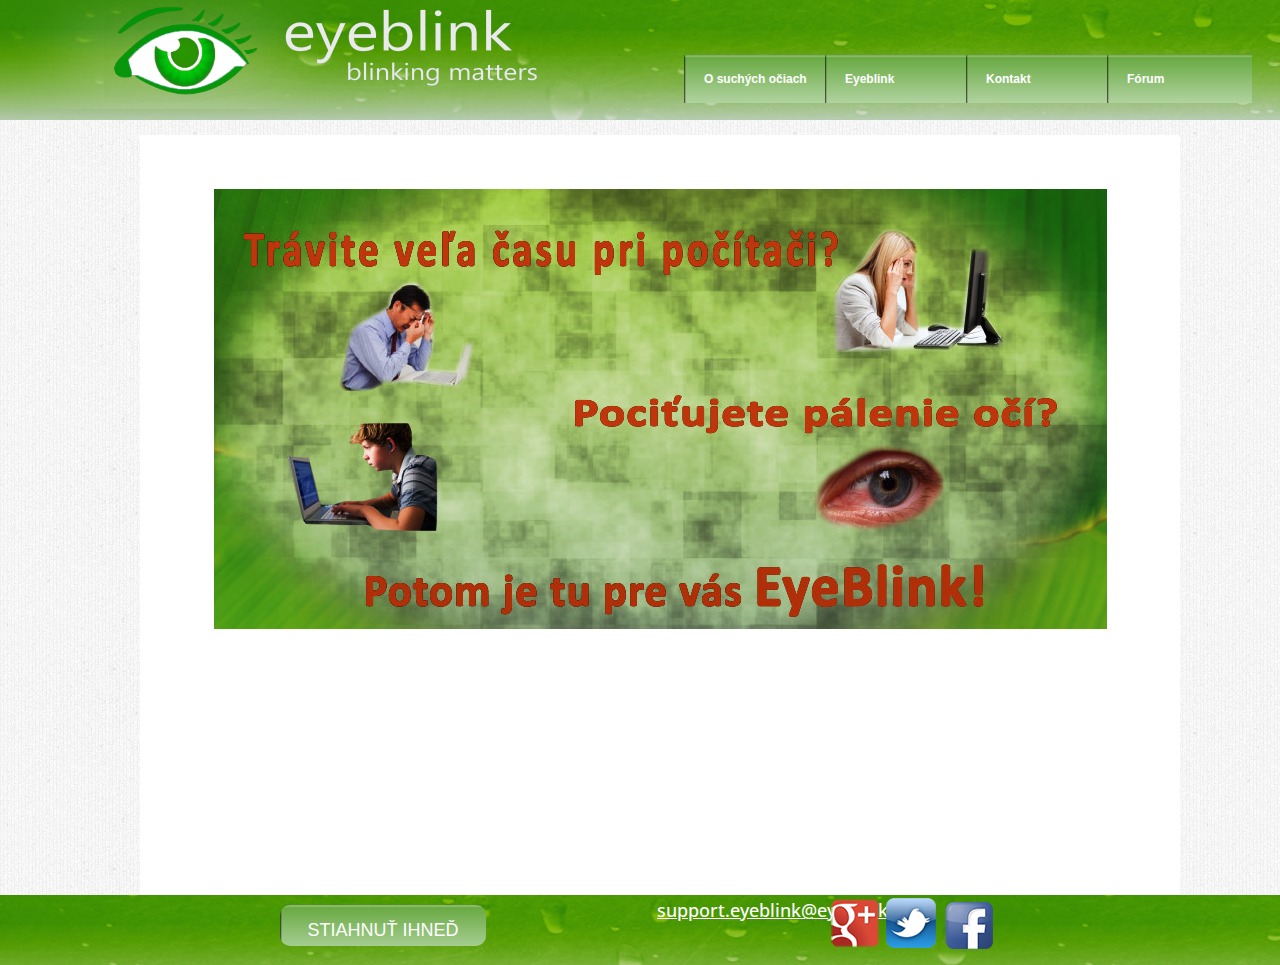
<file: index.html>
<!DOCTYPE html PUBLIC "-//W3C//DTD XHTML 1.0 Transitional//EN" "http://www.w3.org/TR/xhtml1/DTD/xhtml1-transitional.dtd">
<html xmlns="http://www.w3.org/1999/xhtml"><!-- InstanceBegin template="/Templates/predloha.dwt" codeOutsideHTMLIsLocked="false" -->
<head>

<!-- InstanceBeginRepeat name="RepeatHead" --><!-- InstanceBeginRepeatEntry -->
<link href='http://fonts.googleapis.com/css?family=Open+Sans+Condensed:300,300italic,700&subset=latin,cyrillic-ext,latin-ext' rel='stylesheet' type='text/css'>
<meta http-equiv="Content-Type" content="text/html; charset=utf-8" />
<meta name="keywords" content="eyeblink, suché oči, syndróm scuhého oka, riešenie scuhých očí " />
<meta name="description" content="Eyeblink, portál o scuhých očiach" />
<link href="css.css" rel="stylesheet" type="text/css" />

<title>Projekt EyeBlink</title>
<script src="Scripts/swfobject_modified.js" type="text/javascript"></script>
<!-- InstanceEndRepeatEntry --><!-- InstanceEndRepeat -->
</head>
<body>

<div id="header">
<!-- InstanceBeginRepeat name="header" --><!-- InstanceBeginRepeatEntry -->
 <a href="index.html" title="Hlavná stránka" class="logo"><img class="logo" src="image/logo_eyeblink.png" /></a>
 	<div id="roll_menu">
         <ul class="ul_menu">
            <li class="li_prva_vrstva"><a href="suche_oci.html" title="Syndróm suchého oka">O suchých očiach</a>
                <ul class="ul_menu_under">
                  <li class="li_druha_vrstva"><a href="s_syndrom.html" title="Syndrómy">Syndrómy</a></li> 
                  <li class="li_druha_vrstva"><a href="s_priciny_vzniku.html" title="Príčiny">Príčiny</a></li>
                  <li class="li_druha_vrstva"><a href="s_liecenie.html" title="Lieča">Liečba</a></li>
                </ul>
            </li>
            <li class="li_prva_vrstva"><a href="eyeblink.html" title="Eyeblink program">Eyeblink</a>
                <ul class="ul_menu_under">
                  <li class="li_druha_vrstva"><a href="e_program.html" title="Viac o programie">O programe</a></li>
                  <li class="li_druha_vrstva"><a href="e_navod.html" title="Návod k programu">Návod</a></li>
                  <li class="li_druha_vrstva"><a href="e_stiahnut.html" title="Stiahnutie programu">Stiahnuť</a></li>  
                  <li class="li_druha_vrstva"><a href="e_faq.html" title="Často kladené otázky">FAQ</a></li>

                </ul>
            </li>
            <li class="li_prva_vrstva"><a href="kontakt.html" title="Kontakty">Kontakt</a>     
                <ul class="ul_menu_under">
                  <li class="li_druha_vrstva"><a href="k_tvorcovia.html" title="O tvorcoch programu">Tvorcovia</a></li>
                  <li class="li_druha_vrstva"><a href="k_udaje.html" title="Kontaktné údaje">Kontakné údaje</a></li>
                  <li class="li_druha_vrstva"><a href="index.html" title="Syndrómy">Free Button?</a></li>
                </ul>
            </li>
          <li class="li_prva_vrstva"><a href="forum.html" title="Fórum">Fórum</a></li>
        </ul>   
    </div>
<!-- InstanceEndRepeatEntry --><!-- InstanceEndRepeat -->
</div>
<!-- InstanceBeginEditable name="EditBody" -->


<div id="content">
  <div id="bcontent">
  <br/>
        <center><img src="image/reklama.png" /></center>

    <!--Nadpis stranky na ktorej sa clovek nachadza, prvy riadok v texte-->
    <br />
 </div> 
</div>



<!-- InstanceEndEditable -->
          
<div id="footer">
  <footer align="center">
  <!-- InstanceBeginRepeat name="footer" --><!-- InstanceBeginRepeatEntry -->   
  	 <a  href ="eyeblink.html" class="link5"> STIAHNUŤ IHNEĎ </a>
     <a  href ="mailto: barinys@gmail.com" class="link4"> support.eyeblink@eyeblink.com </a>
     <a href="http://facebook.com" title="Facebook" class="link1"><img src="image/face50.png" /></a>
     <a href="http://twitter.com" title="Twitter" class="link2"><img src="image/twitter50.png" /></a>
     <a href="http://googleplus.com" title="Google Plus" class="link3"><img src="image/google50.png" /></a>
    <!-- InstanceEndRepeatEntry --><!-- InstanceEndRepeat -->  
  </footer>
</div>
</body>
<!-- InstanceEnd --></html>
</file>
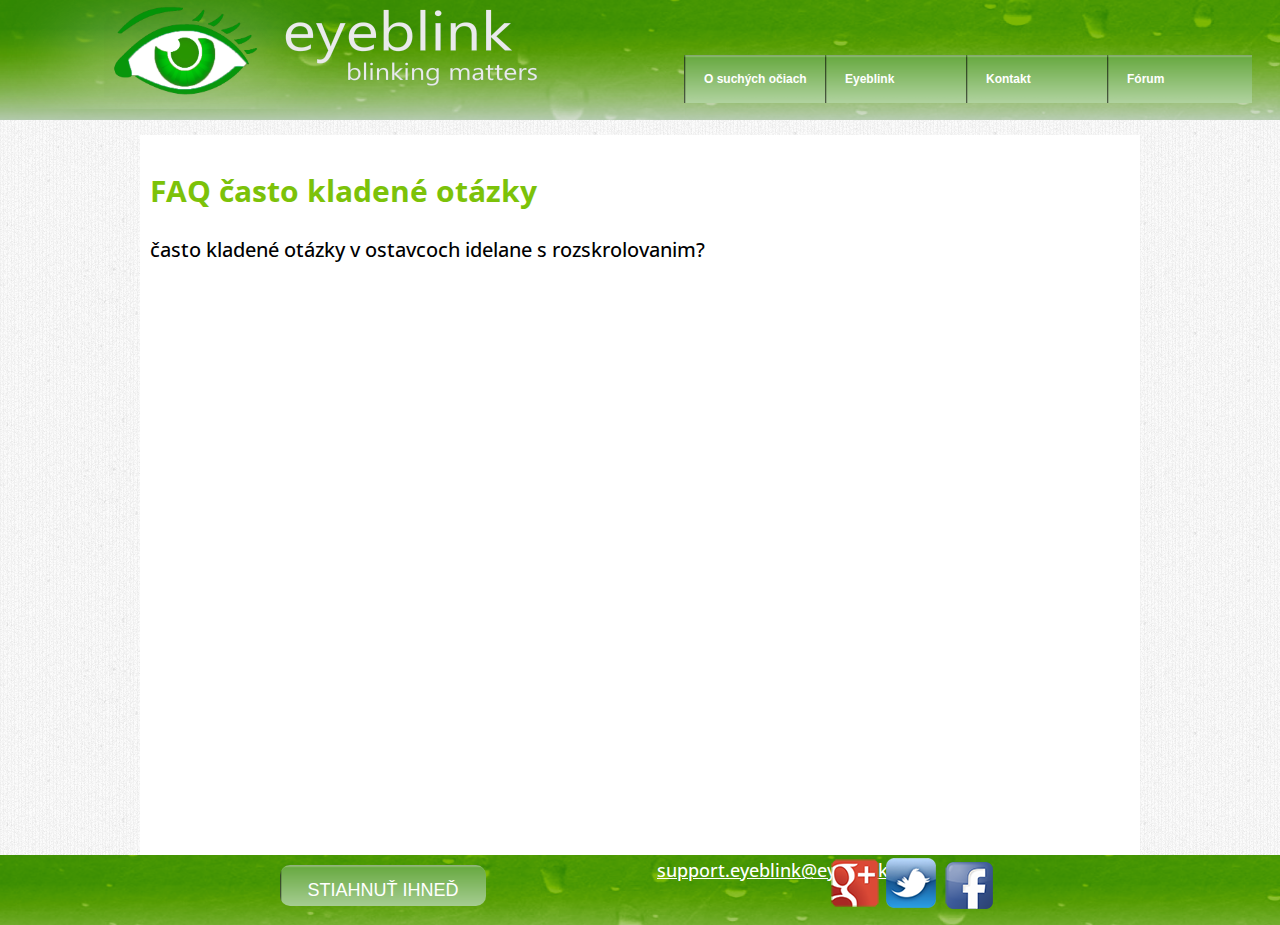
<file: e_faq.html>
﻿<!DOCTYPE html PUBLIC "-//W3C//DTD XHTML 1.0 Transitional//EN" "http://www.w3.org/TR/xhtml1/DTD/xhtml1-transitional.dtd">
<html xmlns="http://www.w3.org/1999/xhtml"><!-- InstanceBegin template="/Templates/predloha.dwt" codeOutsideHTMLIsLocked="false" -->
<head>

<!-- InstanceBeginRepeat name="RepeatHead" --><!-- InstanceBeginRepeatEntry -->
<link href='http://fonts.googleapis.com/css?family=Open+Sans+Condensed:300,300italic,700&subset=latin,cyrillic-ext,latin-ext' rel='stylesheet' type='text/css'>
<meta http-equiv="Content-Type" content="text/html; charset=utf-8" />
<meta name="keywords" content="eyeblink, suché oči, syndróm scuhého oka, riešenie scuhých očí " />
<meta name="description" content="Eyeblink, portál o scuhých očiach" />
<link href="css.css" rel="stylesheet" type="text/css" />

<title>Projekt EyeBlink</title>
<script src="Scripts/swfobject_modified.js" type="text/javascript"></script>
<!-- InstanceEndRepeatEntry --><!-- InstanceEndRepeat -->
</head>
<body>

<div id="header">
<!-- InstanceBeginRepeat name="header" --><!-- InstanceBeginRepeatEntry -->
 <a href="index.html" title="Hlavná stránka" class="logo"><img class="logo" src="image/logo_eyeblink.png" /></a>
 	<div id="roll_menu">
         <ul class="ul_menu">
            <li class="li_prva_vrstva"><a href="suche_oci.html" title="Syndróm suchého oka">O suchých očiach</a>
                <ul class="ul_menu_under">
                  <li class="li_druha_vrstva"><a href="s_syndrom.html" title="Syndrómy">Syndrómy</a></li> 
                  <li class="li_druha_vrstva"><a href="s_priciny_vzniku.html" title="Príčiny">Príčiny</a></li>
                  <li class="li_druha_vrstva"><a href="s_liecenie.html" title="Lieča">Liečba</a></li>
                </ul>
            </li>
            <li class="li_prva_vrstva"><a href="eyeblink.html" title="Eyeblink program">Eyeblink</a>
                <ul class="ul_menu_under">
                  <li class="li_druha_vrstva"><a href="e_program.html" title="Viac o programie">O programe</a></li>
                  <li class="li_druha_vrstva"><a href="e_navod.html" title="Návod k programu">Návod</a></li>
                  <li class="li_druha_vrstva"><a href="e_stiahnut.html" title="Stiahnutie programu">Stiahnuť</a></li>  
                  <li class="li_druha_vrstva"><a href="e_faq.html" title="Často kladené otázky">FAQ</a></li>

                </ul>
            </li>
            <li class="li_prva_vrstva"><a href="kontakt.html" title="Kontakty">Kontakt</a>     
                <ul class="ul_menu_under">
                  <li class="li_druha_vrstva"><a href="k_tvorcovia.html" title="O tvorcoch programu">Tvorcovia</a></li>
                  <li class="li_druha_vrstva"><a href="k_udaje.html" title="Kontaktné údaje">Kontakné údaje</a></li>
                  <li class="li_druha_vrstva"><a href="index.html" title="Syndrómy">Free Button?</a></li>
                </ul>
            </li>
          <li class="li_prva_vrstva"><a href="forum.html" title="Fórum">Fórum</a></li>
        </ul>   
    </div>
<!-- InstanceEndRepeatEntry --><!-- InstanceEndRepeat -->
</div>
<!-- InstanceBeginEditable name="EditBody" -->

</div><div id="content">
  <div id="bcontent_sucheoci">
    <h2>FAQ často kladené otázky</h2>
    <p>často kladené otázky v ostavcoch idelane s rozskrolovanim?</p>
  </div>
</div>


<!-- InstanceEndEditable -->
          
<div id="footer">
  <footer align="center">
  <!-- InstanceBeginRepeat name="footer" --><!-- InstanceBeginRepeatEntry -->   
  	 <a  href ="eyeblink.html" class="link5"> STIAHNUŤ IHNEĎ </a>
     <a  href ="mailto: barinys@gmail.com" class="link4"> support.eyeblink@eyeblink.com </a>
     <a href="http://facebook.com" title="Facebook" class="link1"><img src="image/face50.png" /></a>
     <a href="http://twitter.com" title="Twitter" class="link2"><img src="image/twitter50.png" /></a>
     <a href="http://googleplus.com" title="Google Plus" class="link3"><img src="image/google50.png" /></a>
    <!-- InstanceEndRepeatEntry --><!-- InstanceEndRepeat -->  
  </footer>
</div>
</body>
<!-- InstanceEnd --></html>
</file>
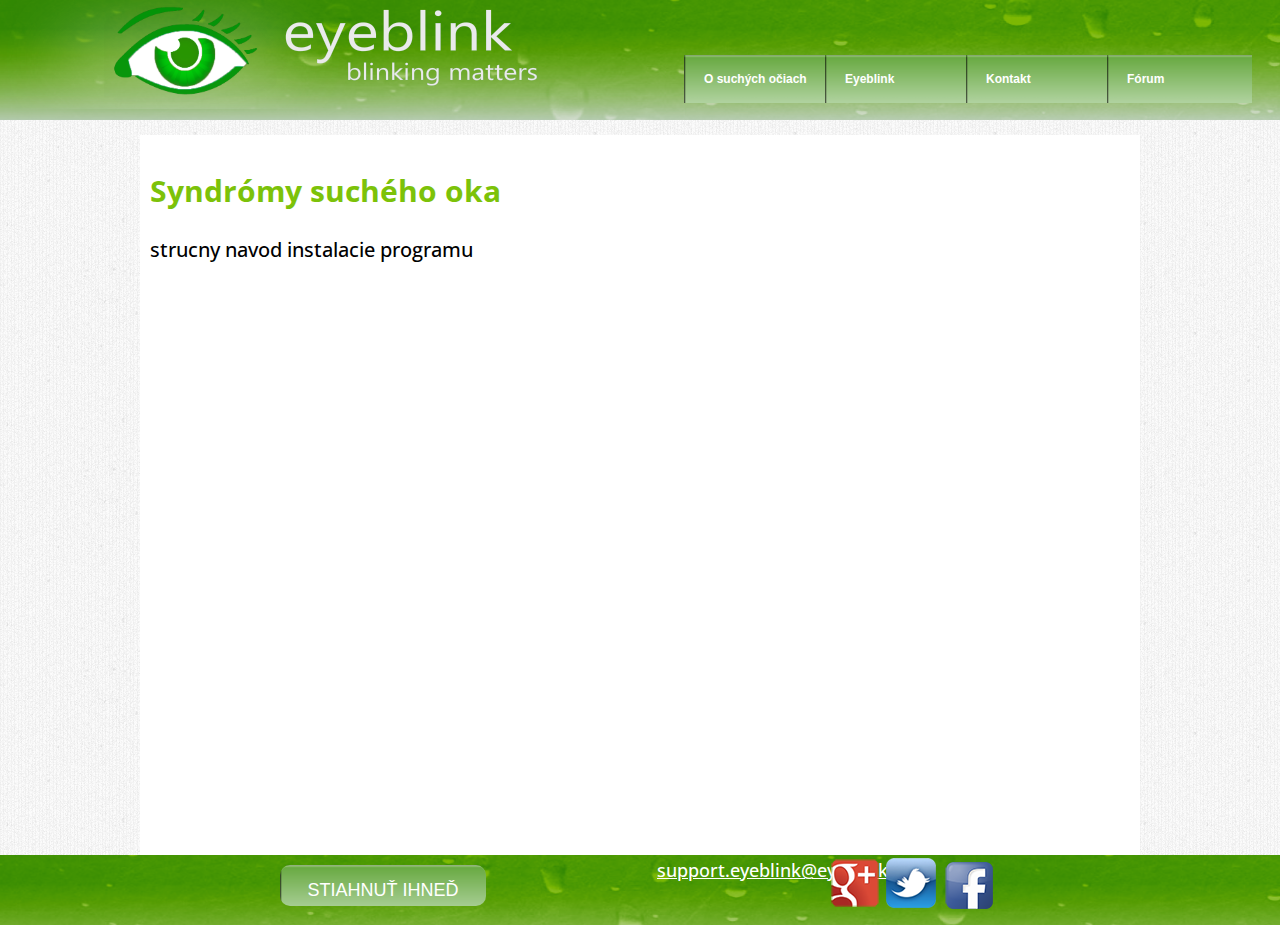
<file: e_navod.html>
﻿<!DOCTYPE html PUBLIC "-//W3C//DTD XHTML 1.0 Transitional//EN" "http://www.w3.org/TR/xhtml1/DTD/xhtml1-transitional.dtd">
<html xmlns="http://www.w3.org/1999/xhtml"><!-- InstanceBegin template="/Templates/predloha.dwt" codeOutsideHTMLIsLocked="false" -->
<head>

<!-- InstanceBeginRepeat name="RepeatHead" --><!-- InstanceBeginRepeatEntry -->
<link href='http://fonts.googleapis.com/css?family=Open+Sans+Condensed:300,300italic,700&subset=latin,cyrillic-ext,latin-ext' rel='stylesheet' type='text/css'>
<meta http-equiv="Content-Type" content="text/html; charset=utf-8" />
<meta name="keywords" content="eyeblink, suché oči, syndróm scuhého oka, riešenie scuhých očí " />
<meta name="description" content="Eyeblink, portál o scuhých očiach" />
<link href="css.css" rel="stylesheet" type="text/css" />

<title>Projekt EyeBlink</title>
<script src="Scripts/swfobject_modified.js" type="text/javascript"></script>
<!-- InstanceEndRepeatEntry --><!-- InstanceEndRepeat -->
</head>
<body>

<div id="header">
<!-- InstanceBeginRepeat name="header" --><!-- InstanceBeginRepeatEntry -->
 <a href="index.html" title="Hlavná stránka" class="logo"><img class="logo" src="image/logo_eyeblink.png" /></a>
 	<div id="roll_menu">
         <ul class="ul_menu">
            <li class="li_prva_vrstva"><a href="suche_oci.html" title="Syndróm suchého oka">O suchých očiach</a>
                <ul class="ul_menu_under">
                  <li class="li_druha_vrstva"><a href="s_syndrom.html" title="Syndrómy">Syndrómy</a></li> 
                  <li class="li_druha_vrstva"><a href="s_priciny_vzniku.html" title="Príčiny">Príčiny</a></li>
                  <li class="li_druha_vrstva"><a href="s_liecenie.html" title="Lieča">Liečba</a></li>
                </ul>
            </li>
            <li class="li_prva_vrstva"><a href="eyeblink.html" title="Eyeblink program">Eyeblink</a>
                <ul class="ul_menu_under">
                  <li class="li_druha_vrstva"><a href="e_program.html" title="Viac o programie">O programe</a></li>
                  <li class="li_druha_vrstva"><a href="e_navod.html" title="Návod k programu">Návod</a></li>
                  <li class="li_druha_vrstva"><a href="e_stiahnut.html" title="Stiahnutie programu">Stiahnuť</a></li>  
                  <li class="li_druha_vrstva"><a href="e_faq.html" title="Často kladené otázky">FAQ</a></li>

                </ul>
            </li>
            <li class="li_prva_vrstva"><a href="kontakt.html" title="Kontakty">Kontakt</a>     
                <ul class="ul_menu_under">
                  <li class="li_druha_vrstva"><a href="k_tvorcovia.html" title="O tvorcoch programu">Tvorcovia</a></li>
                  <li class="li_druha_vrstva"><a href="k_udaje.html" title="Kontaktné údaje">Kontakné údaje</a></li>
                  <li class="li_druha_vrstva"><a href="index.html" title="Syndrómy">Free Button?</a></li>
                </ul>
            </li>
          <li class="li_prva_vrstva"><a href="forum.html" title="Fórum">Fórum</a></li>
        </ul>   
    </div>
<!-- InstanceEndRepeatEntry --><!-- InstanceEndRepeat -->
</div>
<!-- InstanceBeginEditable name="EditBody" -->

</div><div id="content">
  <div id="bcontent_sucheoci">
    <h2>Syndrómy suchého oka</h2>
    <p> strucny navod instalacie programu</p>
  </div>
</div>

<!-- InstanceEndEditable -->
          
<div id="footer">
  <footer align="center">
  <!-- InstanceBeginRepeat name="footer" --><!-- InstanceBeginRepeatEntry -->   
  	 <a  href ="eyeblink.html" class="link5"> STIAHNUŤ IHNEĎ </a>
     <a  href ="mailto: barinys@gmail.com" class="link4"> support.eyeblink@eyeblink.com </a>
     <a href="http://facebook.com" title="Facebook" class="link1"><img src="image/face50.png" /></a>
     <a href="http://twitter.com" title="Twitter" class="link2"><img src="image/twitter50.png" /></a>
     <a href="http://googleplus.com" title="Google Plus" class="link3"><img src="image/google50.png" /></a>
    <!-- InstanceEndRepeatEntry --><!-- InstanceEndRepeat -->  
  </footer>
</div>
</body>
<!-- InstanceEnd --></html>
</file>
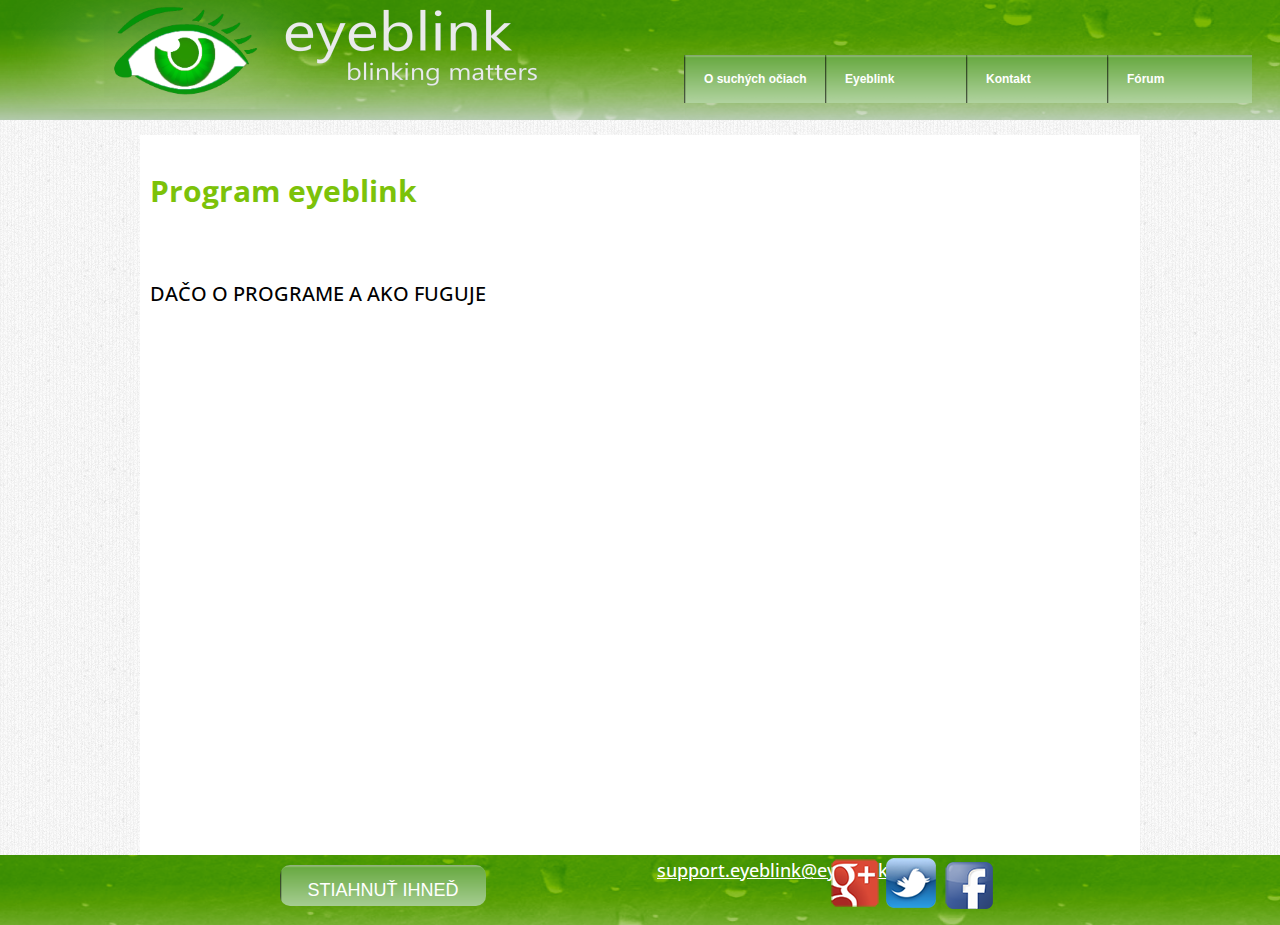
<file: e_program.html>
﻿<!DOCTYPE html PUBLIC "-//W3C//DTD XHTML 1.0 Transitional//EN" "http://www.w3.org/TR/xhtml1/DTD/xhtml1-transitional.dtd">
<html xmlns="http://www.w3.org/1999/xhtml"><!-- InstanceBegin template="/Templates/predloha.dwt" codeOutsideHTMLIsLocked="false" -->
<head>

<!-- InstanceBeginRepeat name="RepeatHead" --><!-- InstanceBeginRepeatEntry -->
<link href='http://fonts.googleapis.com/css?family=Open+Sans+Condensed:300,300italic,700&subset=latin,cyrillic-ext,latin-ext' rel='stylesheet' type='text/css'>
<meta http-equiv="Content-Type" content="text/html; charset=utf-8" />
<meta name="keywords" content="eyeblink, suché oči, syndróm scuhého oka, riešenie scuhých očí " />
<meta name="description" content="Eyeblink, portál o scuhých očiach" />
<link href="css.css" rel="stylesheet" type="text/css" />

<title>Projekt EyeBlink</title>
<script src="Scripts/swfobject_modified.js" type="text/javascript"></script>
<!-- InstanceEndRepeatEntry --><!-- InstanceEndRepeat -->
</head>
<body>

<div id="header">
<!-- InstanceBeginRepeat name="header" --><!-- InstanceBeginRepeatEntry -->
 <a href="index.html" title="Hlavná stránka" class="logo"><img class="logo" src="image/logo_eyeblink.png" /></a>
 	<div id="roll_menu">
         <ul class="ul_menu">
            <li class="li_prva_vrstva"><a href="suche_oci.html" title="Syndróm suchého oka">O suchých očiach</a>
                <ul class="ul_menu_under">
                  <li class="li_druha_vrstva"><a href="s_syndrom.html" title="Syndrómy">Syndrómy</a></li> 
                  <li class="li_druha_vrstva"><a href="s_priciny_vzniku.html" title="Príčiny">Príčiny</a></li>
                  <li class="li_druha_vrstva"><a href="s_liecenie.html" title="Lieča">Liečba</a></li>
                </ul>
            </li>
            <li class="li_prva_vrstva"><a href="eyeblink.html" title="Eyeblink program">Eyeblink</a>
                <ul class="ul_menu_under">
                  <li class="li_druha_vrstva"><a href="e_program.html" title="Viac o programie">O programe</a></li>
                  <li class="li_druha_vrstva"><a href="e_navod.html" title="Návod k programu">Návod</a></li>
                  <li class="li_druha_vrstva"><a href="e_stiahnut.html" title="Stiahnutie programu">Stiahnuť</a></li>  
                  <li class="li_druha_vrstva"><a href="e_faq.html" title="Často kladené otázky">FAQ</a></li>

                </ul>
            </li>
            <li class="li_prva_vrstva"><a href="kontakt.html" title="Kontakty">Kontakt</a>     
                <ul class="ul_menu_under">
                  <li class="li_druha_vrstva"><a href="k_tvorcovia.html" title="O tvorcoch programu">Tvorcovia</a></li>
                  <li class="li_druha_vrstva"><a href="k_udaje.html" title="Kontaktné údaje">Kontakné údaje</a></li>
                  <li class="li_druha_vrstva"><a href="index.html" title="Syndrómy">Free Button?</a></li>
                </ul>
            </li>
          <li class="li_prva_vrstva"><a href="forum.html" title="Fórum">Fórum</a></li>
        </ul>   
    </div>
<!-- InstanceEndRepeatEntry --><!-- InstanceEndRepeat -->
</div>
<!-- InstanceBeginEditable name="EditBody" -->
<div id="content">
  <div id="bcontent_sucheoci">
    <h2>Program eyeblink</h2>
    <br />
   <p>DAČO O PROGRAME A AKO FUGUJE</p>
  </div>
</div>

<!-- InstanceEndEditable -->
          
<div id="footer">
  <footer align="center">
  <!-- InstanceBeginRepeat name="footer" --><!-- InstanceBeginRepeatEntry -->   
  	 <a  href ="eyeblink.html" class="link5"> STIAHNUŤ IHNEĎ </a>
     <a  href ="mailto: barinys@gmail.com" class="link4"> support.eyeblink@eyeblink.com </a>
     <a href="http://facebook.com" title="Facebook" class="link1"><img src="image/face50.png" /></a>
     <a href="http://twitter.com" title="Twitter" class="link2"><img src="image/twitter50.png" /></a>
     <a href="http://googleplus.com" title="Google Plus" class="link3"><img src="image/google50.png" /></a>
    <!-- InstanceEndRepeatEntry --><!-- InstanceEndRepeat -->  
  </footer>
</div>
</body>
<!-- InstanceEnd --></html>
</file>
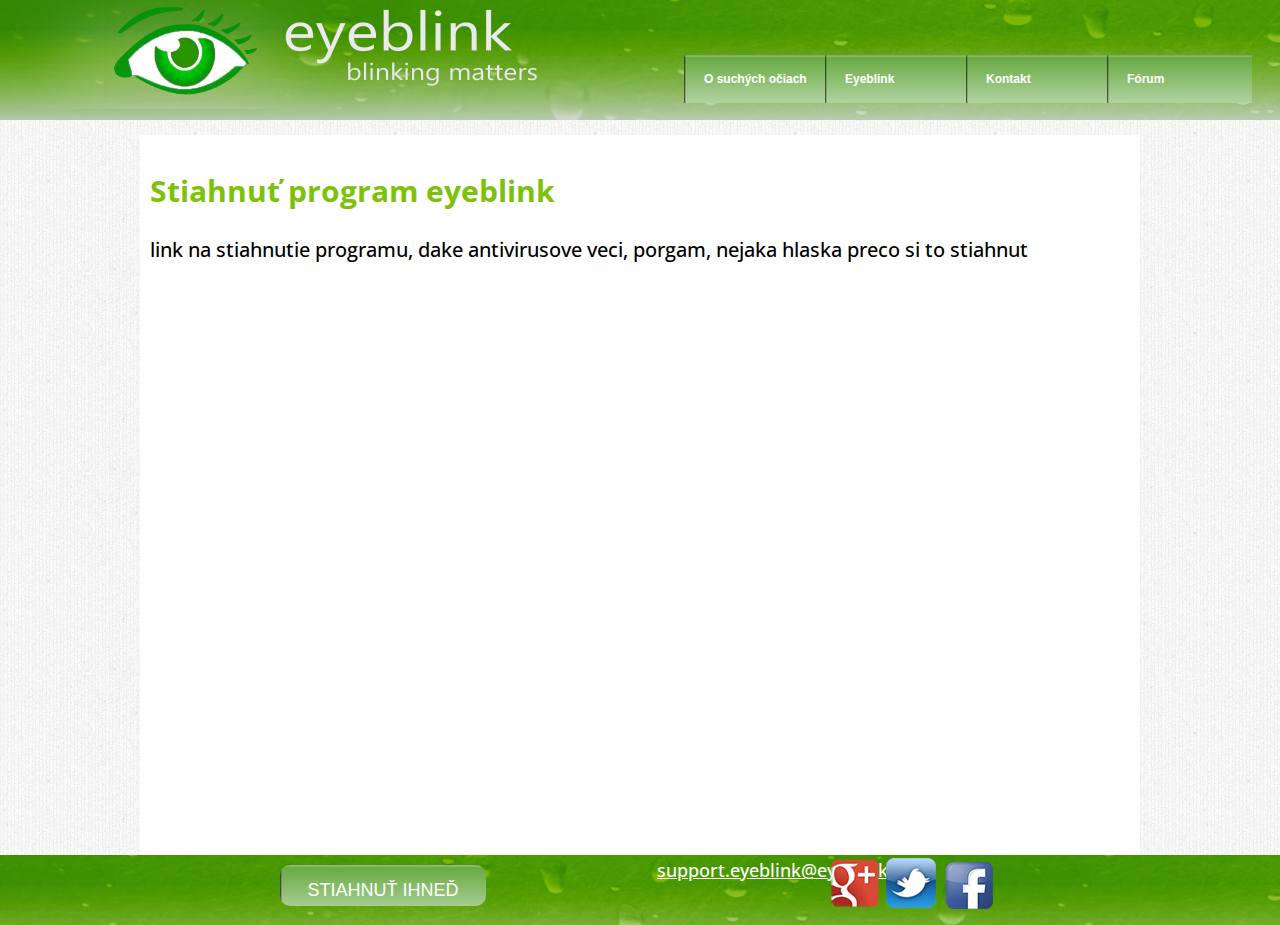
<file: e_stiahnut.html>
﻿<!DOCTYPE html PUBLIC "-//W3C//DTD XHTML 1.0 Transitional//EN" "http://www.w3.org/TR/xhtml1/DTD/xhtml1-transitional.dtd">
<html xmlns="http://www.w3.org/1999/xhtml"><!-- InstanceBegin template="/Templates/predloha.dwt" codeOutsideHTMLIsLocked="false" -->
<head>

<!-- InstanceBeginRepeat name="RepeatHead" --><!-- InstanceBeginRepeatEntry -->
<link href='http://fonts.googleapis.com/css?family=Open+Sans+Condensed:300,300italic,700&subset=latin,cyrillic-ext,latin-ext' rel='stylesheet' type='text/css'>
<meta http-equiv="Content-Type" content="text/html; charset=utf-8" />
<meta name="keywords" content="eyeblink, suché oči, syndróm scuhého oka, riešenie scuhých očí " />
<meta name="description" content="Eyeblink, portál o scuhých očiach" />
<link href="css.css" rel="stylesheet" type="text/css" />

<title>Projekt EyeBlink</title>
<script src="Scripts/swfobject_modified.js" type="text/javascript"></script>
<!-- InstanceEndRepeatEntry --><!-- InstanceEndRepeat -->
</head>
<body>

<div id="header">
<!-- InstanceBeginRepeat name="header" --><!-- InstanceBeginRepeatEntry -->
 <a href="index.html" title="Hlavná stránka" class="logo"><img class="logo" src="image/logo_eyeblink.png" /></a>
 	<div id="roll_menu">
         <ul class="ul_menu">
            <li class="li_prva_vrstva"><a href="suche_oci.html" title="Syndróm suchého oka">O suchých očiach</a>
                <ul class="ul_menu_under">
                  <li class="li_druha_vrstva"><a href="s_syndrom.html" title="Syndrómy">Syndrómy</a></li> 
                  <li class="li_druha_vrstva"><a href="s_priciny_vzniku.html" title="Príčiny">Príčiny</a></li>
                  <li class="li_druha_vrstva"><a href="s_liecenie.html" title="Lieča">Liečba</a></li>
                </ul>
            </li>
            <li class="li_prva_vrstva"><a href="eyeblink.html" title="Eyeblink program">Eyeblink</a>
                <ul class="ul_menu_under">
                  <li class="li_druha_vrstva"><a href="e_program.html" title="Viac o programie">O programe</a></li>
                  <li class="li_druha_vrstva"><a href="e_navod.html" title="Návod k programu">Návod</a></li>
                  <li class="li_druha_vrstva"><a href="e_stiahnut.html" title="Stiahnutie programu">Stiahnuť</a></li>  
                  <li class="li_druha_vrstva"><a href="e_faq.html" title="Často kladené otázky">FAQ</a></li>

                </ul>
            </li>
            <li class="li_prva_vrstva"><a href="kontakt.html" title="Kontakty">Kontakt</a>     
                <ul class="ul_menu_under">
                  <li class="li_druha_vrstva"><a href="k_tvorcovia.html" title="O tvorcoch programu">Tvorcovia</a></li>
                  <li class="li_druha_vrstva"><a href="k_udaje.html" title="Kontaktné údaje">Kontakné údaje</a></li>
                  <li class="li_druha_vrstva"><a href="index.html" title="Syndrómy">Free Button?</a></li>
                </ul>
            </li>
          <li class="li_prva_vrstva"><a href="forum.html" title="Fórum">Fórum</a></li>
        </ul>   
    </div>
<!-- InstanceEndRepeatEntry --><!-- InstanceEndRepeat -->
</div>
<!-- InstanceBeginEditable name="EditBody" -->
<div id="content">
  <div id="bcontent_sucheoci">
    <h2>Stiahnuť program eyeblink</h2>
    <p>link na stiahnutie programu, dake antivirusove veci, porgam, nejaka hlaska preco si to stiahnut</p>
  </div>
</div>

<!-- InstanceEndEditable -->
          
<div id="footer">
  <footer align="center">
  <!-- InstanceBeginRepeat name="footer" --><!-- InstanceBeginRepeatEntry -->   
  	 <a  href ="eyeblink.html" class="link5"> STIAHNUŤ IHNEĎ </a>
     <a  href ="mailto: barinys@gmail.com" class="link4"> support.eyeblink@eyeblink.com </a>
     <a href="http://facebook.com" title="Facebook" class="link1"><img src="image/face50.png" /></a>
     <a href="http://twitter.com" title="Twitter" class="link2"><img src="image/twitter50.png" /></a>
     <a href="http://googleplus.com" title="Google Plus" class="link3"><img src="image/google50.png" /></a>
    <!-- InstanceEndRepeatEntry --><!-- InstanceEndRepeat -->  
  </footer>
</div>
</body>
<!-- InstanceEnd --></html>
</file>
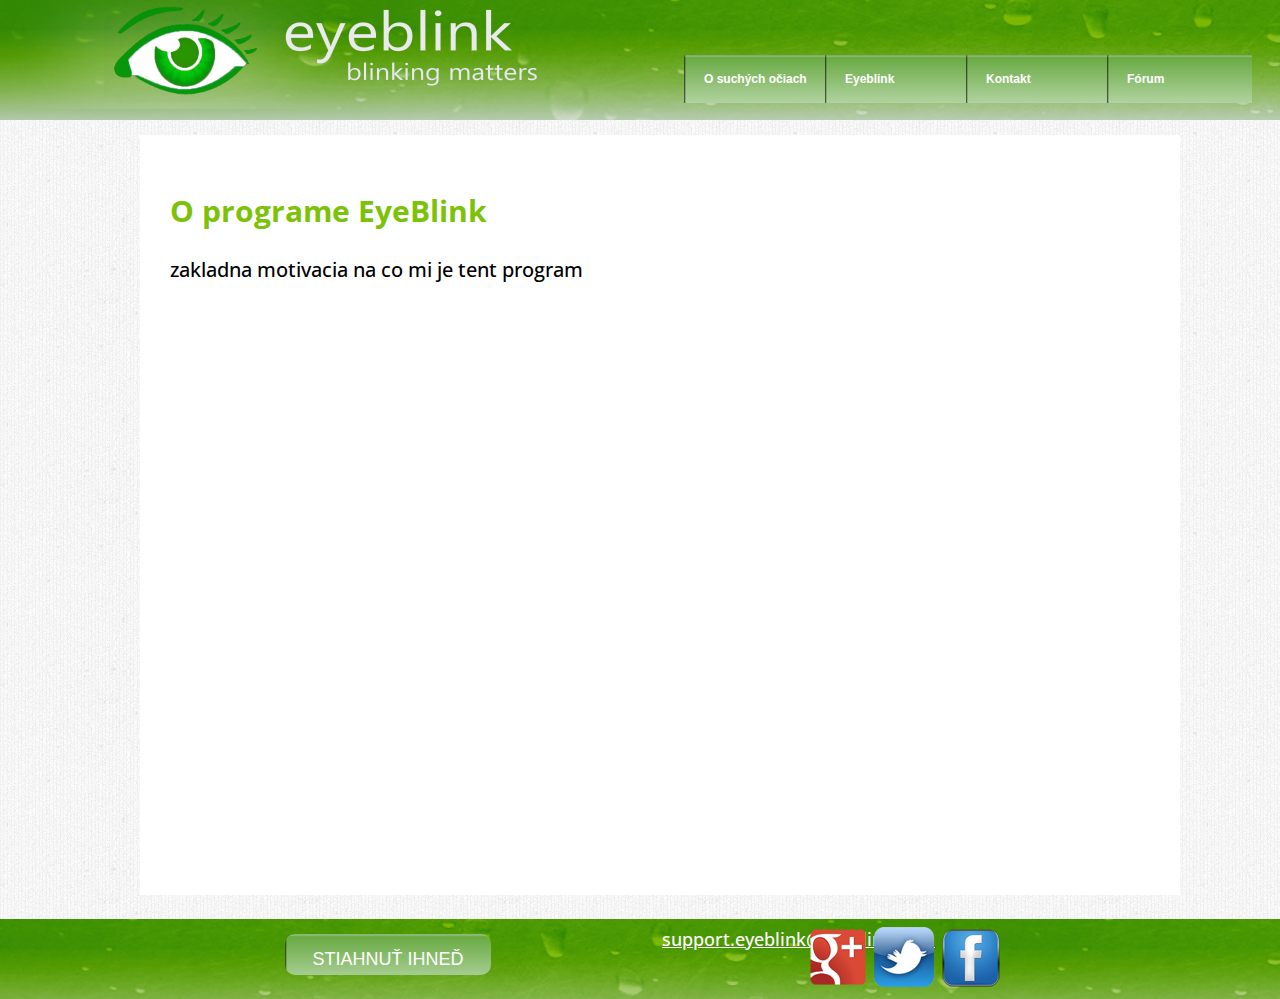
<file: eyeblink.html>
</pre>
<!DOCTYPE html PUBLIC "-//W3C//DTD XHTML 1.0 Transitional//EN" "http://www.w3.org/TR/xhtml1/DTD/xhtml1-transitional.dtd">
<html xmlns="http://www.w3.org/1999/xhtml">
<head>
<link href='http://fonts.googleapis.com/css?family=Open+Sans+Condensed:300,300italic,700&subset=latin,cyrillic-ext,latin-ext' rel='stylesheet' type='text/css'>
<meta http-equiv="Content-Type" content="text/html; charset=utf-8" />
<meta name="keywords" content="eyeblink, suché oči, syndróm scuhého oka, riešenie scuhých očí " />
<meta name="description" content="Eyeblink, portál o scuhých očiach" />
<link href="css.css" rel="stylesheet" type="text/css" />
<title>Projekt EyeBlink</title>
<script src="Scripts/swfobject_modified.js" type="text/javascript"></script>
</head>
<body>
<div id="header">
 <a href="index.html" title="Hlavná stránka" class="logo"><img class="logo" src="image/logo_eyeblink.png" /></a>
 	<div id="roll_menu">
         <ul class="ul_menu">
            <li class="li_prva_vrstva"><a href="suche_oci.html" title="Syndróm suchého oka">O suchých očiach</a>
                <ul class="ul_menu_under">
                  <li class="li_druha_vrstva"><a href="s_syndrom.html" title="Syndrómy">Syndrómy</a></li> 
                  <li class="li_druha_vrstva"><a href="s_priciny_vzniku.html" title="Príčiny">Príčiny</a></li>
                  <li class="li_druha_vrstva"><a href="s_liecenie.html" title="Lieča">Liečba</a></li>
                </ul>
            </li>
            <li class="li_prva_vrstva"><a href="eyeblink.html" title="Eyeblink program">Eyeblink</a>
                <ul class="ul_menu_under">
                  <li class="li_druha_vrstva"><a href="e_program.html" title="Viac o programie">O programe</a></li>
                  <li class="li_druha_vrstva"><a href="e_navod.html" title="Návod k programu">Návod</a></li>
                  <li class="li_druha_vrstva"><a href="e_stiahnut.html" title="Stiahnutie programu">Stiahnuť</a></li>  
                  <li class="li_druha_vrstva"><a href="e_faq.html" title="Často kladené otázky">FAQ</a></li>

                </ul>
            </li>
            <li class="li_prva_vrstva"><a href="kontakt.html" title="Kontakty">Kontakt</a>     
                <ul class="ul_menu_under">
                  <li class="li_druha_vrstva"><a href="k_tvorcovia.html" title="O tvorcoch programu">Tvorcovia</a></li>
                  <li class="li_druha_vrstva"><a href="k_udaje.html" title="Kontaktné údaje">Kontakné údaje</a></li>
                  <li class="li_druha_vrstva"><a href="index.html" title="Syndrómy">Free Button?</a></li>
                </ul>
            </li>
          <li class="li_prva_vrstva"><a href="forum.html" title="Fórum">Fórum</a></li>
        </ul>   
    </div>
</div>
<div id="content">
  <div id="bcontent">
    <h2>O programe EyeBlink</h2>
<p> zakladna motivacia na co mi je tent program </p>    
</div>
    <br />
  </div>
</div>
<div id="footer">
  <footer align="center">
  	 <a  href ="eyeblink.html" class="link5"> STIAHNUŤ IHNEĎ </a>
     <a  href ="mailto: barinys@gmail.com" class="link4">  support.eyeblink@eyeblink.com  </a>
     <a href="http://facebook.com" title="Facebook" class="link1"><img src="image/facebook-icon.png" /></a>
     <a href="http://twitter.com" title="Twitter" class="link2"><img src="image/twitter_logo.png" /></a>
     <a href="http://googleplus.com" title="Google Plus" class="link3"><img src="image/google_plus.png" /></a>
  </footer>
</div>
</body>
</html>
</file>
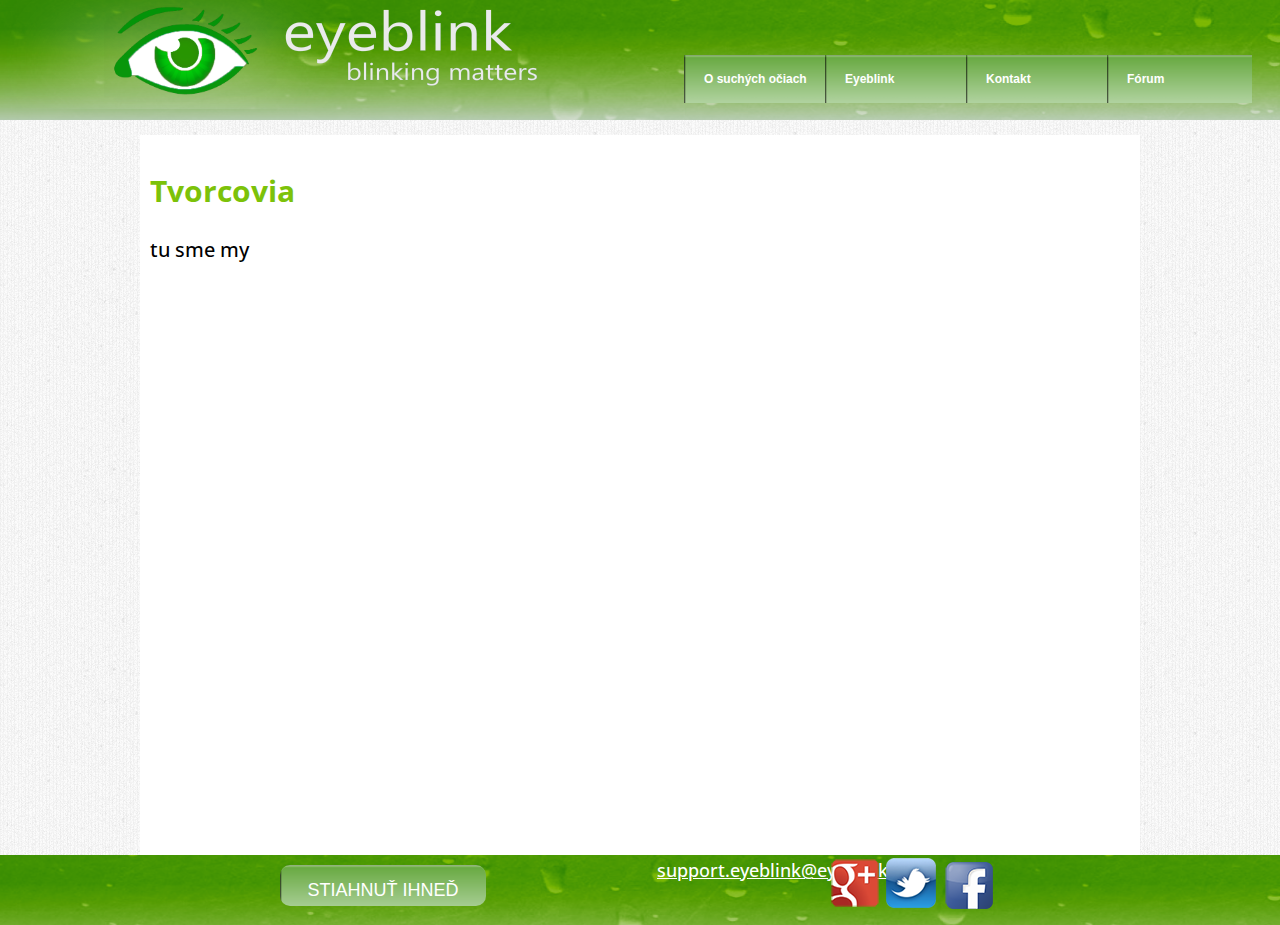
<file: k_tvorcovia.html>
﻿<!DOCTYPE html PUBLIC "-//W3C//DTD XHTML 1.0 Transitional//EN" "http://www.w3.org/TR/xhtml1/DTD/xhtml1-transitional.dtd">
<html xmlns="http://www.w3.org/1999/xhtml"><!-- InstanceBegin template="/Templates/predloha.dwt" codeOutsideHTMLIsLocked="false" -->
<head>

<!-- InstanceBeginRepeat name="RepeatHead" --><!-- InstanceBeginRepeatEntry -->
<link href='http://fonts.googleapis.com/css?family=Open+Sans+Condensed:300,300italic,700&subset=latin,cyrillic-ext,latin-ext' rel='stylesheet' type='text/css'>
<meta http-equiv="Content-Type" content="text/html; charset=utf-8" />
<meta name="keywords" content="eyeblink, suché oči, syndróm scuhého oka, riešenie scuhých očí " />
<meta name="description" content="Eyeblink, portál o scuhých očiach" />
<link href="css.css" rel="stylesheet" type="text/css" />

<title>Projekt EyeBlink</title>
<script src="Scripts/swfobject_modified.js" type="text/javascript"></script>
<!-- InstanceEndRepeatEntry --><!-- InstanceEndRepeat -->
</head>
<body>

<div id="header">
<!-- InstanceBeginRepeat name="header" --><!-- InstanceBeginRepeatEntry -->
 <a href="index.html" title="Hlavná stránka" class="logo"><img class="logo" src="image/logo_eyeblink.png" /></a>
 	<div id="roll_menu">
         <ul class="ul_menu">
            <li class="li_prva_vrstva"><a href="suche_oci.html" title="Syndróm suchého oka">O suchých očiach</a>
                <ul class="ul_menu_under">
                  <li class="li_druha_vrstva"><a href="s_syndrom.html" title="Syndrómy">Syndrómy</a></li> 
                  <li class="li_druha_vrstva"><a href="s_priciny_vzniku.html" title="Príčiny">Príčiny</a></li>
                  <li class="li_druha_vrstva"><a href="s_liecenie.html" title="Lieča">Liečba</a></li>
                </ul>
            </li>
            <li class="li_prva_vrstva"><a href="eyeblink.html" title="Eyeblink program">Eyeblink</a>
                <ul class="ul_menu_under">
                  <li class="li_druha_vrstva"><a href="e_program.html" title="Viac o programie">O programe</a></li>
                  <li class="li_druha_vrstva"><a href="e_navod.html" title="Návod k programu">Návod</a></li>
                  <li class="li_druha_vrstva"><a href="e_stiahnut.html" title="Stiahnutie programu">Stiahnuť</a></li>  
                  <li class="li_druha_vrstva"><a href="e_faq.html" title="Často kladené otázky">FAQ</a></li>

                </ul>
            </li>
            <li class="li_prva_vrstva"><a href="kontakt.html" title="Kontakty">Kontakt</a>     
                <ul class="ul_menu_under">
                  <li class="li_druha_vrstva"><a href="k_tvorcovia.html" title="O tvorcoch programu">Tvorcovia</a></li>
                  <li class="li_druha_vrstva"><a href="k_udaje.html" title="Kontaktné údaje">Kontakné údaje</a></li>
                  <li class="li_druha_vrstva"><a href="index.html" title="Syndrómy">Free Button?</a></li>
                </ul>
            </li>
          <li class="li_prva_vrstva"><a href="forum.html" title="Fórum">Fórum</a></li>
        </ul>   
    </div>
<!-- InstanceEndRepeatEntry --><!-- InstanceEndRepeat -->
</div>
<!-- InstanceBeginEditable name="EditBody" -->
<div id="content">
  <div id="bcontent_sucheoci">
    <h2>Tvorcovia</h2>
    <p> tu sme my</p>
  </div>
</div>

<!-- InstanceEndEditable -->
          
<div id="footer">
  <footer align="center">
  <!-- InstanceBeginRepeat name="footer" --><!-- InstanceBeginRepeatEntry -->   
  	 <a  href ="eyeblink.html" class="link5"> STIAHNUŤ IHNEĎ </a>
     <a  href ="mailto: barinys@gmail.com" class="link4"> support.eyeblink@eyeblink.com </a>
     <a href="http://facebook.com" title="Facebook" class="link1"><img src="image/face50.png" /></a>
     <a href="http://twitter.com" title="Twitter" class="link2"><img src="image/twitter50.png" /></a>
     <a href="http://googleplus.com" title="Google Plus" class="link3"><img src="image/google50.png" /></a>
    <!-- InstanceEndRepeatEntry --><!-- InstanceEndRepeat -->  
  </footer>
</div>
</body>
<!-- InstanceEnd --></html>
</file>
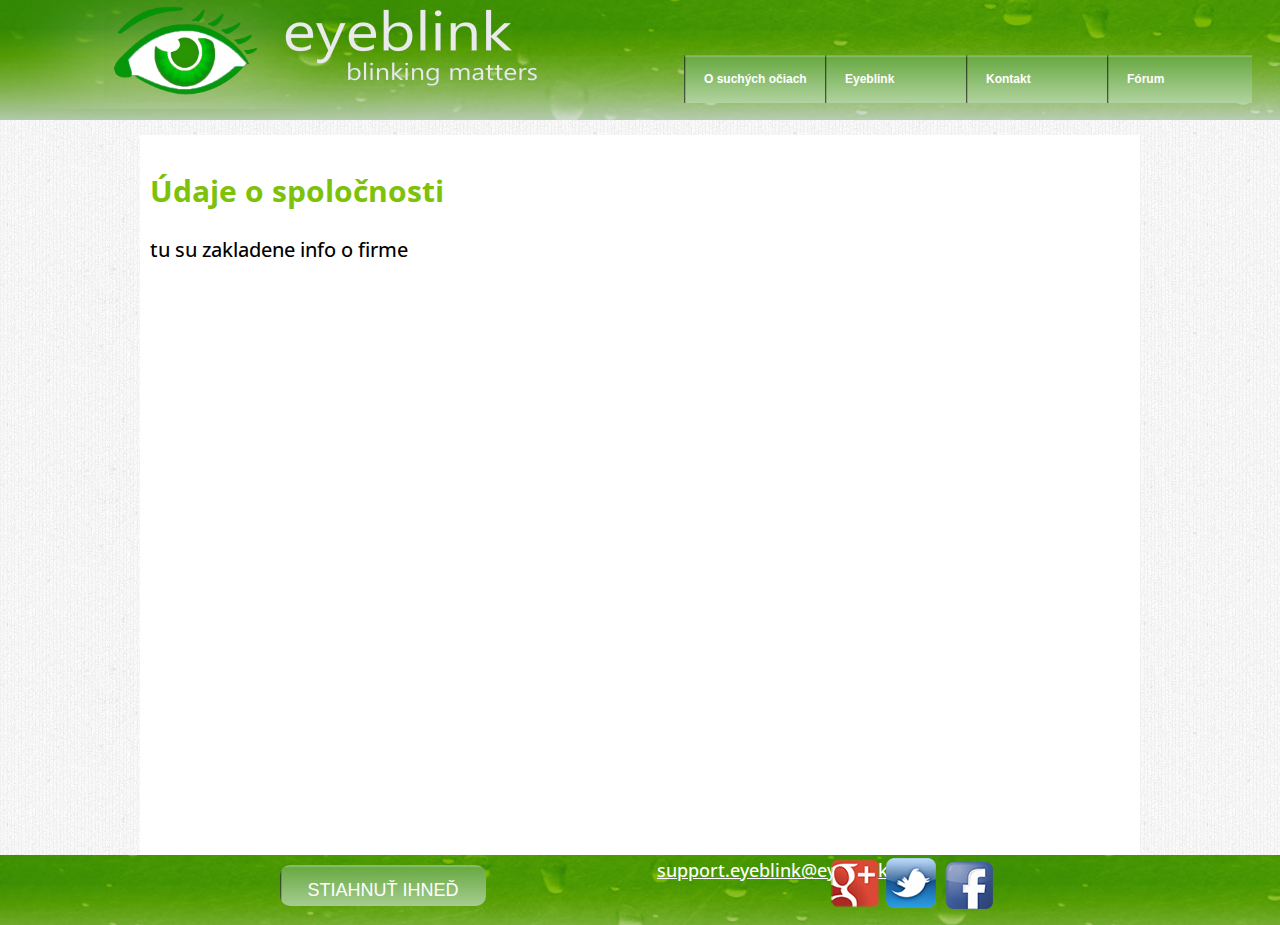
<file: k_udaje.html>
﻿<!DOCTYPE html PUBLIC "-//W3C//DTD XHTML 1.0 Transitional//EN" "http://www.w3.org/TR/xhtml1/DTD/xhtml1-transitional.dtd">
<html xmlns="http://www.w3.org/1999/xhtml"><!-- InstanceBegin template="/Templates/predloha.dwt" codeOutsideHTMLIsLocked="false" -->
<head>

<!-- InstanceBeginRepeat name="RepeatHead" --><!-- InstanceBeginRepeatEntry -->
<link href='http://fonts.googleapis.com/css?family=Open+Sans+Condensed:300,300italic,700&subset=latin,cyrillic-ext,latin-ext' rel='stylesheet' type='text/css'>
<meta http-equiv="Content-Type" content="text/html; charset=utf-8" />
<meta name="keywords" content="eyeblink, suché oči, syndróm scuhého oka, riešenie scuhých očí " />
<meta name="description" content="Eyeblink, portál o scuhých očiach" />
<link href="css.css" rel="stylesheet" type="text/css" />

<title>Projekt EyeBlink</title>
<script src="Scripts/swfobject_modified.js" type="text/javascript"></script>
<!-- InstanceEndRepeatEntry --><!-- InstanceEndRepeat -->
</head>
<body>

<div id="header">
<!-- InstanceBeginRepeat name="header" --><!-- InstanceBeginRepeatEntry -->
 <a href="index.html" title="Hlavná stránka" class="logo"><img class="logo" src="image/logo_eyeblink.png" /></a>
 	<div id="roll_menu">
         <ul class="ul_menu">
            <li class="li_prva_vrstva"><a href="suche_oci.html" title="Syndróm suchého oka">O suchých očiach</a>
                <ul class="ul_menu_under">
                  <li class="li_druha_vrstva"><a href="s_syndrom.html" title="Syndrómy">Syndrómy</a></li> 
                  <li class="li_druha_vrstva"><a href="s_priciny_vzniku.html" title="Príčiny">Príčiny</a></li>
                  <li class="li_druha_vrstva"><a href="s_liecenie.html" title="Lieča">Liečba</a></li>
                </ul>
            </li>
            <li class="li_prva_vrstva"><a href="eyeblink.html" title="Eyeblink program">Eyeblink</a>
                <ul class="ul_menu_under">
                  <li class="li_druha_vrstva"><a href="e_program.html" title="Viac o programie">O programe</a></li>
                  <li class="li_druha_vrstva"><a href="e_navod.html" title="Návod k programu">Návod</a></li>
                  <li class="li_druha_vrstva"><a href="e_stiahnut.html" title="Stiahnutie programu">Stiahnuť</a></li>  
                  <li class="li_druha_vrstva"><a href="e_faq.html" title="Často kladené otázky">FAQ</a></li>

                </ul>
            </li>
            <li class="li_prva_vrstva"><a href="kontakt.html" title="Kontakty">Kontakt</a>     
                <ul class="ul_menu_under">
                  <li class="li_druha_vrstva"><a href="k_tvorcovia.html" title="O tvorcoch programu">Tvorcovia</a></li>
                  <li class="li_druha_vrstva"><a href="k_udaje.html" title="Kontaktné údaje">Kontakné údaje</a></li>
                  <li class="li_druha_vrstva"><a href="index.html" title="Syndrómy">Free Button?</a></li>
                </ul>
            </li>
          <li class="li_prva_vrstva"><a href="forum.html" title="Fórum">Fórum</a></li>
        </ul>   
    </div>
<!-- InstanceEndRepeatEntry --><!-- InstanceEndRepeat -->
</div>
<!-- InstanceBeginEditable name="EditBody" -->
<div id="content">
  <div id="bcontent_sucheoci">
    <h2>Údaje o spoločnosti</h2>
    <p>tu su zakladene info o firme</p>
  </div>
</div>
<!-- InstanceEndEditable -->
          
<div id="footer">
  <footer align="center">
  <!-- InstanceBeginRepeat name="footer" --><!-- InstanceBeginRepeatEntry -->   
  	 <a  href ="eyeblink.html" class="link5"> STIAHNUŤ IHNEĎ </a>
     <a  href ="mailto: barinys@gmail.com" class="link4"> support.eyeblink@eyeblink.com </a>
     <a href="http://facebook.com" title="Facebook" class="link1"><img src="image/face50.png" /></a>
     <a href="http://twitter.com" title="Twitter" class="link2"><img src="image/twitter50.png" /></a>
     <a href="http://googleplus.com" title="Google Plus" class="link3"><img src="image/google50.png" /></a>
    <!-- InstanceEndRepeatEntry --><!-- InstanceEndRepeat -->  
  </footer>
</div>
</body>
<!-- InstanceEnd --></html>
</file>
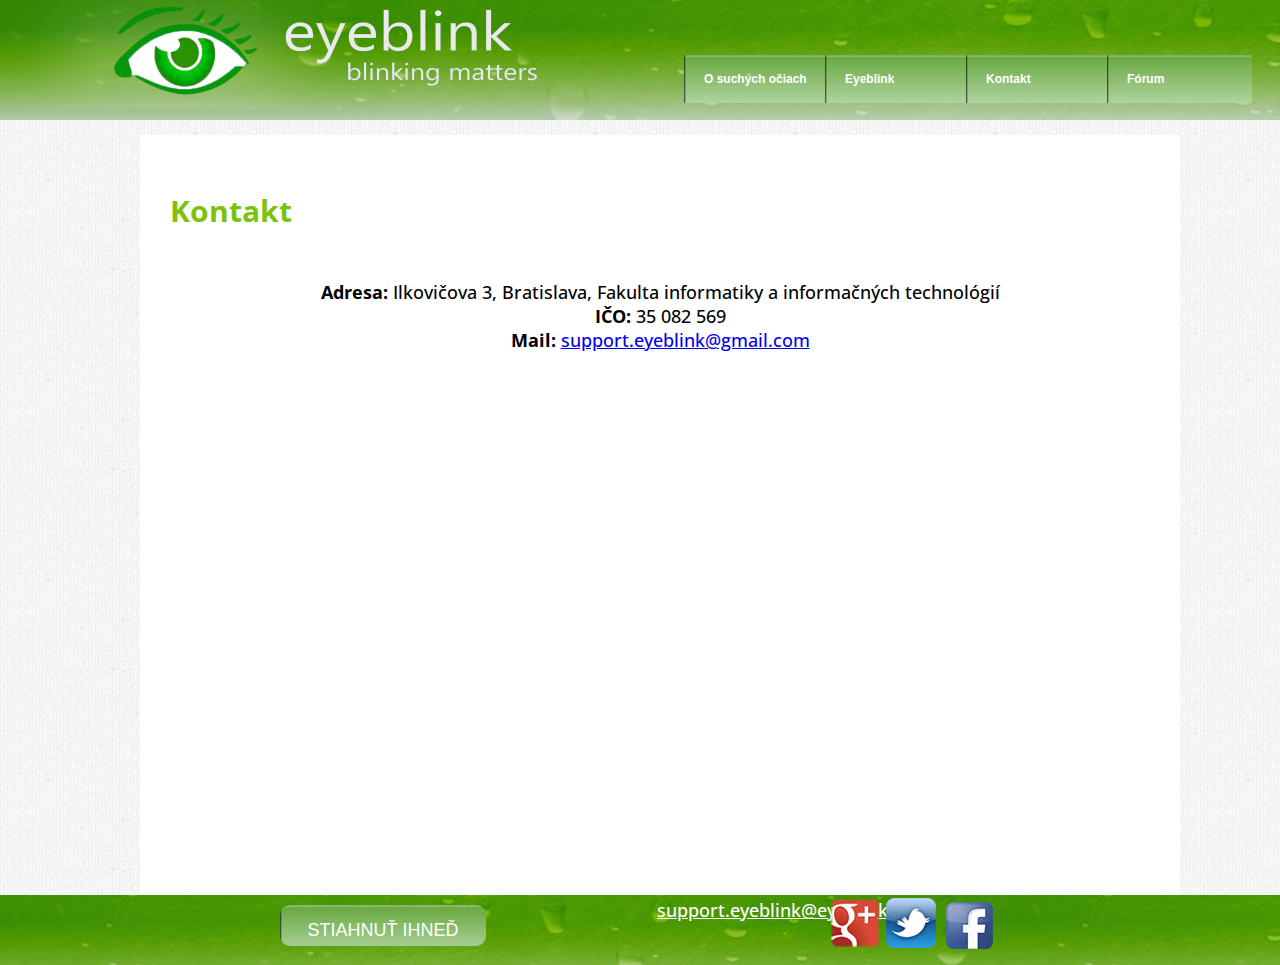
<file: kontakt.html>
<!DOCTYPE html PUBLIC "-//W3C//DTD XHTML 1.0 Transitional//EN" "http://www.w3.org/TR/xhtml1/DTD/xhtml1-transitional.dtd">
<html xmlns="http://www.w3.org/1999/xhtml"><!-- InstanceBegin template="/Templates/predloha.dwt" codeOutsideHTMLIsLocked="false" -->
<head>

<!-- InstanceBeginRepeat name="RepeatHead" --><!-- InstanceBeginRepeatEntry -->
<link href='http://fonts.googleapis.com/css?family=Open+Sans+Condensed:300,300italic,700&subset=latin,cyrillic-ext,latin-ext' rel='stylesheet' type='text/css'>
<meta http-equiv="Content-Type" content="text/html; charset=utf-8" />
<meta name="keywords" content="eyeblink, suché oči, syndróm scuhého oka, riešenie scuhých očí " />
<meta name="description" content="Eyeblink, portál o scuhých očiach" />
<link href="css.css" rel="stylesheet" type="text/css" />

<title>Projekt EyeBlink</title>
<script src="Scripts/swfobject_modified.js" type="text/javascript"></script>
<!-- InstanceEndRepeatEntry --><!-- InstanceEndRepeat -->
</head>
<body>

<div id="header">
<!-- InstanceBeginRepeat name="header" --><!-- InstanceBeginRepeatEntry -->
 <a href="index.html" title="Hlavná stránka" class="logo"><img class="logo" src="image/logo_eyeblink.png" /></a>
 	<div id="roll_menu">
         <ul class="ul_menu">
            <li class="li_prva_vrstva"><a href="suche_oci.html" title="Syndróm suchého oka">O suchých očiach</a>
                <ul class="ul_menu_under">
                  <li class="li_druha_vrstva"><a href="s_syndrom.html" title="Syndrómy">Syndrómy</a></li> 
                  <li class="li_druha_vrstva"><a href="s_priciny_vzniku.html" title="Príčiny">Príčiny</a></li>
                  <li class="li_druha_vrstva"><a href="s_liecenie.html" title="Lieča">Liečba</a></li>
                </ul>
            </li>
            <li class="li_prva_vrstva"><a href="eyeblink.html" title="Eyeblink program">Eyeblink</a>
                <ul class="ul_menu_under">
                  <li class="li_druha_vrstva"><a href="e_program.html" title="Viac o programie">O programe</a></li>
                  <li class="li_druha_vrstva"><a href="e_navod.html" title="Návod k programu">Návod</a></li>
                  <li class="li_druha_vrstva"><a href="e_stiahnut.html" title="Stiahnutie programu">Stiahnuť</a></li>  
                  <li class="li_druha_vrstva"><a href="e_faq.html" title="Často kladené otázky">FAQ</a></li>

                </ul>
            </li>
            <li class="li_prva_vrstva"><a href="kontakt.html" title="Kontakty">Kontakt</a>     
                <ul class="ul_menu_under">
                  <li class="li_druha_vrstva"><a href="k_tvorcovia.html" title="O tvorcoch programu">Tvorcovia</a></li>
                  <li class="li_druha_vrstva"><a href="k_udaje.html" title="Kontaktné údaje">Kontakné údaje</a></li>
                  <li class="li_druha_vrstva"><a href="index.html" title="Syndrómy">Free Button?</a></li>
                </ul>
            </li>
          <li class="li_prva_vrstva"><a href="forum.html" title="Fórum">Fórum</a></li>
        </ul>   
    </div>
<!-- InstanceEndRepeatEntry --><!-- InstanceEndRepeat -->
</div>
<!-- InstanceBeginEditable name="EditBody" -->

<div id="content">
  <div id="bcontent">
    <h2>Kontakt</h2>
    <br />
    <div align="center"> <strong>Adresa: </strong> Ilkovičova 3, Bratislava, Fakulta informatiky a informačných technológií <br />
      <strong>IČO: </strong> 35 082 569 <br />
      <strong>Mail: </strong> <a  href ="mailto: support.eyeblink@gmail.com">support.eyeblink@gmail.com</a> <br />
    </div>
  </div>
</div>



<!-- InstanceEndEditable -->
          
<div id="footer">
  <footer align="center">
  <!-- InstanceBeginRepeat name="footer" --><!-- InstanceBeginRepeatEntry -->   
  	 <a  href ="eyeblink.html" class="link5"> STIAHNUŤ IHNEĎ </a>
     <a  href ="mailto: barinys@gmail.com" class="link4"> support.eyeblink@eyeblink.com </a>
     <a href="http://facebook.com" title="Facebook" class="link1"><img src="image/face50.png" /></a>
     <a href="http://twitter.com" title="Twitter" class="link2"><img src="image/twitter50.png" /></a>
     <a href="http://googleplus.com" title="Google Plus" class="link3"><img src="image/google50.png" /></a>
    <!-- InstanceEndRepeatEntry --><!-- InstanceEndRepeat -->  
  </footer>
</div>
</body>
<!-- InstanceEnd --></html>
</file>
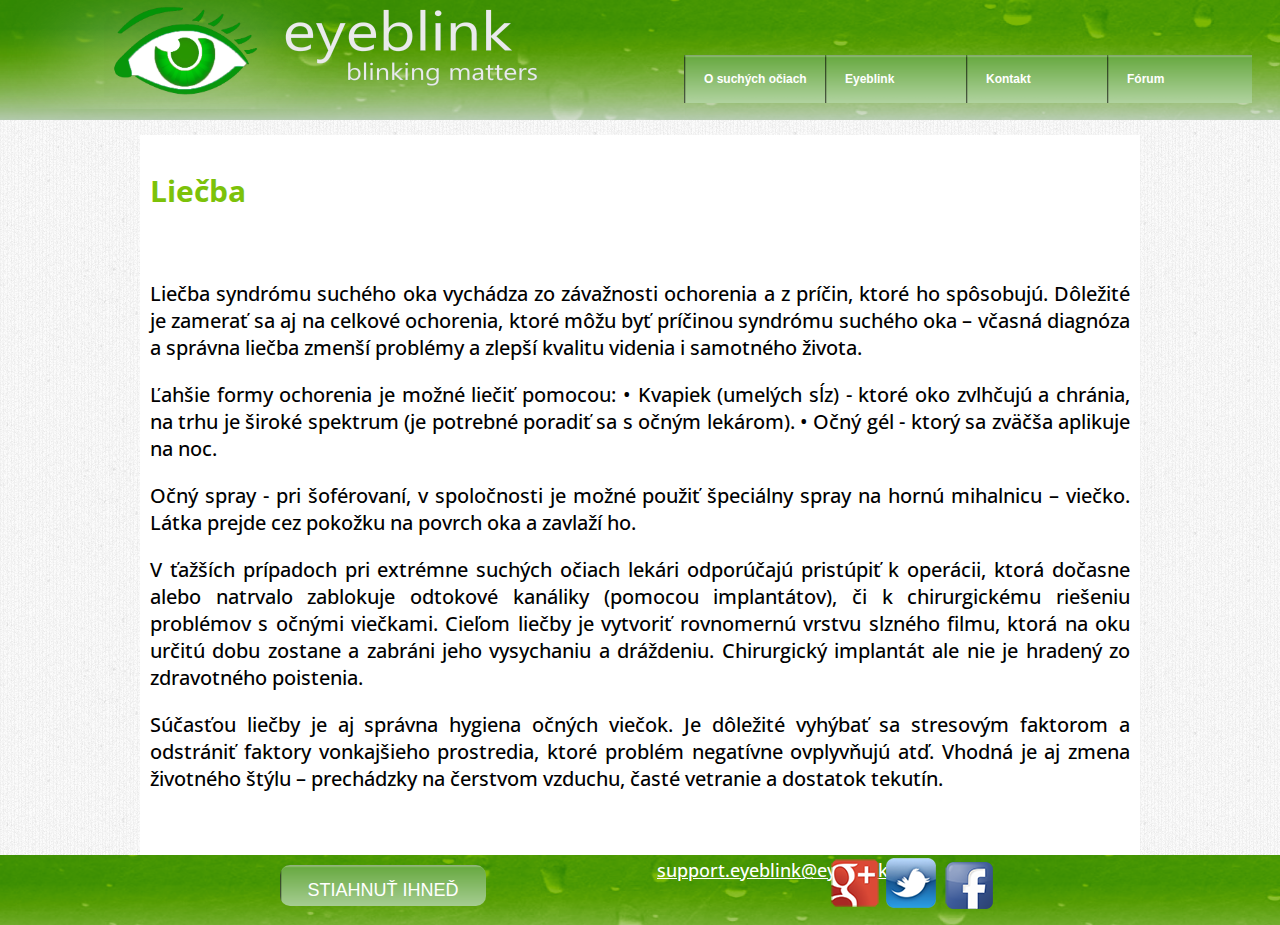
<file: s_liecenie.html>
﻿<!DOCTYPE html PUBLIC "-//W3C//DTD XHTML 1.0 Transitional//EN" "http://www.w3.org/TR/xhtml1/DTD/xhtml1-transitional.dtd">
<html xmlns="http://www.w3.org/1999/xhtml"><!-- InstanceBegin template="/Templates/predloha.dwt" codeOutsideHTMLIsLocked="false" -->
<head>

<!-- InstanceBeginRepeat name="RepeatHead" --><!-- InstanceBeginRepeatEntry -->
<link href='http://fonts.googleapis.com/css?family=Open+Sans+Condensed:300,300italic,700&subset=latin,cyrillic-ext,latin-ext' rel='stylesheet' type='text/css'>
<meta http-equiv="Content-Type" content="text/html; charset=utf-8" />
<meta name="keywords" content="eyeblink, suché oči, syndróm scuhého oka, riešenie scuhých očí " />
<meta name="description" content="Eyeblink, portál o scuhých očiach" />
<link href="css.css" rel="stylesheet" type="text/css" />

<title>Projekt EyeBlink</title>
<script src="Scripts/swfobject_modified.js" type="text/javascript"></script>
<!-- InstanceEndRepeatEntry --><!-- InstanceEndRepeat -->
</head>
<body>

<div id="header">
<!-- InstanceBeginRepeat name="header" --><!-- InstanceBeginRepeatEntry -->
 <a href="index.html" title="Hlavná stránka" class="logo"><img class="logo" src="image/logo_eyeblink.png" /></a>
 	<div id="roll_menu">
         <ul class="ul_menu">
            <li class="li_prva_vrstva"><a href="suche_oci.html" title="Syndróm suchého oka">O suchých očiach</a>
                <ul class="ul_menu_under">
                  <li class="li_druha_vrstva"><a href="s_syndrom.html" title="Syndrómy">Syndrómy</a></li> 
                  <li class="li_druha_vrstva"><a href="s_priciny_vzniku.html" title="Príčiny">Príčiny</a></li>
                  <li class="li_druha_vrstva"><a href="s_liecenie.html" title="Lieča">Liečba</a></li>
                </ul>
            </li>
            <li class="li_prva_vrstva"><a href="eyeblink.html" title="Eyeblink program">Eyeblink</a>
                <ul class="ul_menu_under">
                  <li class="li_druha_vrstva"><a href="e_program.html" title="Viac o programie">O programe</a></li>
                  <li class="li_druha_vrstva"><a href="e_navod.html" title="Návod k programu">Návod</a></li>
                  <li class="li_druha_vrstva"><a href="e_stiahnut.html" title="Stiahnutie programu">Stiahnuť</a></li>  
                  <li class="li_druha_vrstva"><a href="e_faq.html" title="Často kladené otázky">FAQ</a></li>

                </ul>
            </li>
            <li class="li_prva_vrstva"><a href="kontakt.html" title="Kontakty">Kontakt</a>     
                <ul class="ul_menu_under">
                  <li class="li_druha_vrstva"><a href="k_tvorcovia.html" title="O tvorcoch programu">Tvorcovia</a></li>
                  <li class="li_druha_vrstva"><a href="k_udaje.html" title="Kontaktné údaje">Kontakné údaje</a></li>
                  <li class="li_druha_vrstva"><a href="index.html" title="Syndrómy">Free Button?</a></li>
                </ul>
            </li>
          <li class="li_prva_vrstva"><a href="forum.html" title="Fórum">Fórum</a></li>
        </ul>   
    </div>
<!-- InstanceEndRepeatEntry --><!-- InstanceEndRepeat -->
</div>
<!-- InstanceBeginEditable name="EditBody" -->
<div id="content">
  <div id="bcontent_sucheoci">
    <h2>Liečba</h2>
    <br />
   <p> Liečba syndrómu suchého oka vychádza zo závažnosti ochorenia a z príčin, ktoré ho spôsobujú. Dôležité je zamerať sa aj na celkové ochorenia, ktoré môžu byť príčinou syndrómu suchého oka – včasná diagnóza a správna liečba zmenší problémy a zlepší kvalitu videnia i samotného života.</p>
<p>Ľahšie formy ochorenia je možné liečiť pomocou:
•	Kvapiek (umelých sĺz) -  ktoré oko zvlhčujú a chránia, na trhu je široké spektrum  (je potrebné poradiť sa s očným lekárom).
•	Očný gél - ktorý sa zväčša aplikuje na noc.</p>
<p>Očný spray - pri šoférovaní, v spoločnosti je možné použiť špeciálny spray na hornú mihalnicu – viečko. Látka prejde cez pokožku na povrch oka a zavlaží ho.</p>

<p>V ťažších prípadoch pri extrémne suchých očiach lekári odporúčajú  pristúpiť k operácii, ktorá dočasne alebo natrvalo zablokuje odtokové kanáliky (pomocou implantátov), či k chirurgickému riešeniu problémov s očnými viečkami. Cieľom liečby je vytvoriť rovnomernú vrstvu slzného filmu, ktorá na oku určitú dobu zostane a zabráni jeho vysychaniu a dráždeniu. Chirurgický implantát ale nie je hradený zo zdravotného poistenia.</p>

<p>Súčasťou liečby je aj správna hygiena očných viečok. Je dôležité vyhýbať sa stresovým faktorom a odstrániť faktory vonkajšieho prostredia, ktoré problém negatívne ovplyvňujú atď. Vhodná je aj zmena životného štýlu – prechádzky na čerstvom vzduchu, časté vetranie a dostatok tekutín.</p>

  </div>
</div>

<!-- InstanceEndEditable -->
          
<div id="footer">
  <footer align="center">
  <!-- InstanceBeginRepeat name="footer" --><!-- InstanceBeginRepeatEntry -->   
  	 <a  href ="eyeblink.html" class="link5"> STIAHNUŤ IHNEĎ </a>
     <a  href ="mailto: barinys@gmail.com" class="link4"> support.eyeblink@eyeblink.com </a>
     <a href="http://facebook.com" title="Facebook" class="link1"><img src="image/face50.png" /></a>
     <a href="http://twitter.com" title="Twitter" class="link2"><img src="image/twitter50.png" /></a>
     <a href="http://googleplus.com" title="Google Plus" class="link3"><img src="image/google50.png" /></a>
    <!-- InstanceEndRepeatEntry --><!-- InstanceEndRepeat -->  
  </footer>
</div>
</body>
<!-- InstanceEnd --></html>
</file>
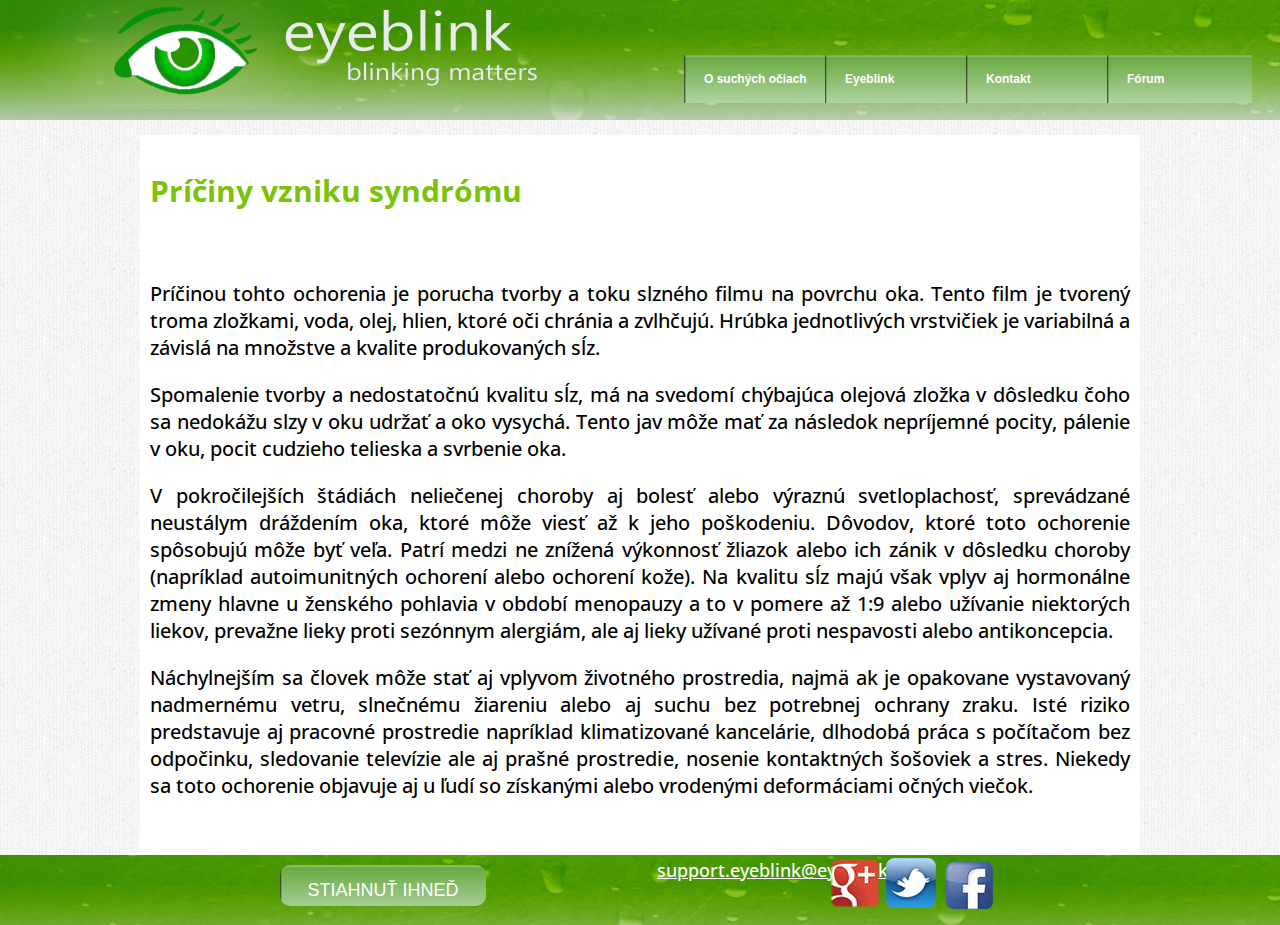
<file: s_priciny_vzniku.html>
﻿<!DOCTYPE html PUBLIC "-//W3C//DTD XHTML 1.0 Transitional//EN" "http://www.w3.org/TR/xhtml1/DTD/xhtml1-transitional.dtd">
<html xmlns="http://www.w3.org/1999/xhtml"><!-- InstanceBegin template="/Templates/predloha.dwt" codeOutsideHTMLIsLocked="false" -->
<head>

<!-- InstanceBeginRepeat name="RepeatHead" --><!-- InstanceBeginRepeatEntry -->
<link href='http://fonts.googleapis.com/css?family=Open+Sans+Condensed:300,300italic,700&subset=latin,cyrillic-ext,latin-ext' rel='stylesheet' type='text/css'>
<meta http-equiv="Content-Type" content="text/html; charset=utf-8" />
<meta name="keywords" content="eyeblink, suché oči, syndróm scuhého oka, riešenie scuhých očí " />
<meta name="description" content="Eyeblink, portál o scuhých očiach" />
<link href="css.css" rel="stylesheet" type="text/css" />

<title>Projekt EyeBlink</title>
<script src="Scripts/swfobject_modified.js" type="text/javascript"></script>
<!-- InstanceEndRepeatEntry --><!-- InstanceEndRepeat -->
</head>
<body>

<div id="header">
<!-- InstanceBeginRepeat name="header" --><!-- InstanceBeginRepeatEntry -->
 <a href="index.html" title="Hlavná stránka" class="logo"><img class="logo" src="image/logo_eyeblink.png" /></a>
 	<div id="roll_menu">
         <ul class="ul_menu">
            <li class="li_prva_vrstva"><a href="suche_oci.html" title="Syndróm suchého oka">O suchých očiach</a>
                <ul class="ul_menu_under">
                  <li class="li_druha_vrstva"><a href="s_syndrom.html" title="Syndrómy">Syndrómy</a></li> 
                  <li class="li_druha_vrstva"><a href="s_priciny_vzniku.html" title="Príčiny">Príčiny</a></li>
                  <li class="li_druha_vrstva"><a href="s_liecenie.html" title="Lieča">Liečba</a></li>
                </ul>
            </li>
            <li class="li_prva_vrstva"><a href="eyeblink.html" title="Eyeblink program">Eyeblink</a>
                <ul class="ul_menu_under">
                  <li class="li_druha_vrstva"><a href="e_program.html" title="Viac o programie">O programe</a></li>
                  <li class="li_druha_vrstva"><a href="e_navod.html" title="Návod k programu">Návod</a></li>
                  <li class="li_druha_vrstva"><a href="e_stiahnut.html" title="Stiahnutie programu">Stiahnuť</a></li>  
                  <li class="li_druha_vrstva"><a href="e_faq.html" title="Často kladené otázky">FAQ</a></li>

                </ul>
            </li>
            <li class="li_prva_vrstva"><a href="kontakt.html" title="Kontakty">Kontakt</a>     
                <ul class="ul_menu_under">
                  <li class="li_druha_vrstva"><a href="k_tvorcovia.html" title="O tvorcoch programu">Tvorcovia</a></li>
                  <li class="li_druha_vrstva"><a href="k_udaje.html" title="Kontaktné údaje">Kontakné údaje</a></li>
                  <li class="li_druha_vrstva"><a href="index.html" title="Syndrómy">Free Button?</a></li>
                </ul>
            </li>
          <li class="li_prva_vrstva"><a href="forum.html" title="Fórum">Fórum</a></li>
        </ul>   
    </div>
<!-- InstanceEndRepeatEntry --><!-- InstanceEndRepeat -->
</div>
<!-- InstanceBeginEditable name="EditBody" -->
<div id="content">
  <div id="bcontent_sucheoci">
    <h2>Príčiny vzniku syndrómu</h2>
    <br />
    <p>Príčinou tohto ochorenia je porucha tvorby a toku slzného filmu na povrchu oka. 
Tento film je tvorený troma zložkami, voda, olej, hlien, ktoré oči chránia a zvlhčujú. Hrúbka jednotlivých vrstvičiek je variabilná a závislá na množstve a kvalite produkovaných sĺz.</p>
 <p>Spomalenie tvorby a nedostatočnú kvalitu sĺz, má na svedomí chýbajúca olejová zložka v dôsledku čoho sa nedokážu slzy v oku udržať a oko vysychá. Tento jav môže mať za následok nepríjemné pocity, pálenie v oku, pocit cudzieho telieska a svrbenie oka.</p>
<p> V pokročilejších štádiách neliečenej choroby aj bolesť alebo výraznú svetloplachosť, sprevádzané neustálym dráždením oka, ktoré môže viesť až k jeho poškodeniu. 
Dôvodov, ktoré toto ochorenie spôsobujú môže byť veľa. Patrí medzi ne znížená výkonnosť žliazok alebo ich zánik v dôsledku choroby (napríklad autoimunitných ochorení alebo ochorení kože). Na kvalitu sĺz majú však vplyv aj hormonálne zmeny hlavne u ženského pohlavia v období menopauzy a to v pomere až 1:9 alebo užívanie niektorých liekov, prevažne lieky proti sezónnym alergiám, ale aj lieky užívané proti nespavosti alebo antikoncepcia.</p>
 <p>Náchylnejším sa človek môže stať aj vplyvom životného prostredia, najmä ak je opakovane vystavovaný nadmernému vetru, slnečnému žiareniu alebo aj suchu bez potrebnej ochrany zraku. Isté riziko predstavuje aj pracovné prostredie napríklad klimatizované kancelárie, dlhodobá práca s počítačom bez odpočinku, sledovanie televízie ale aj prašné prostredie, nosenie kontaktných šošoviek a stres. Niekedy sa toto ochorenie objavuje aj u ľudí so získanými alebo vrodenými deformáciami očných viečok. </p>

  </div>
</div>

<!-- InstanceEndEditable -->
          
<div id="footer">
  <footer align="center">
  <!-- InstanceBeginRepeat name="footer" --><!-- InstanceBeginRepeatEntry -->   
  	 <a  href ="eyeblink.html" class="link5"> STIAHNUŤ IHNEĎ </a>
     <a  href ="mailto: barinys@gmail.com" class="link4"> support.eyeblink@eyeblink.com </a>
     <a href="http://facebook.com" title="Facebook" class="link1"><img src="image/face50.png" /></a>
     <a href="http://twitter.com" title="Twitter" class="link2"><img src="image/twitter50.png" /></a>
     <a href="http://googleplus.com" title="Google Plus" class="link3"><img src="image/google50.png" /></a>
    <!-- InstanceEndRepeatEntry --><!-- InstanceEndRepeat -->  
  </footer>
</div>
</body>
<!-- InstanceEnd --></html>
</file>
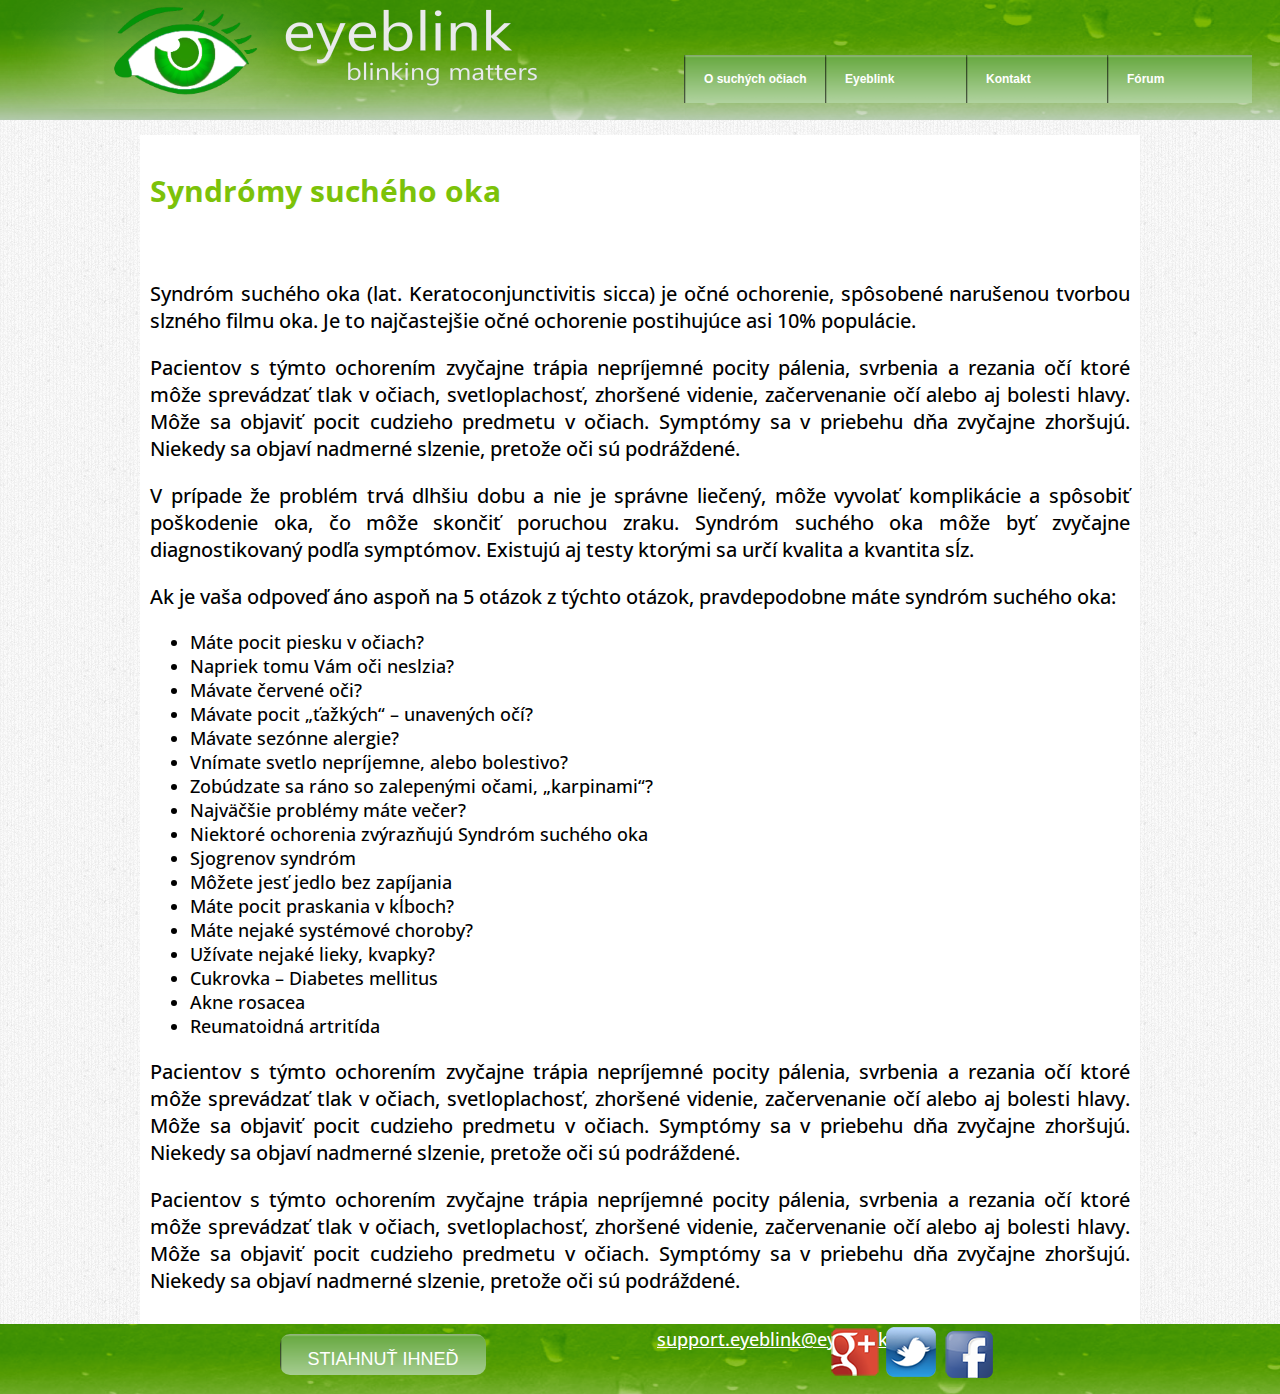
<file: s_syndrom.html>
﻿<!DOCTYPE html PUBLIC "-//W3C//DTD XHTML 1.0 Transitional//EN" "http://www.w3.org/TR/xhtml1/DTD/xhtml1-transitional.dtd">
<html xmlns="http://www.w3.org/1999/xhtml"><!-- InstanceBegin template="/Templates/predloha.dwt" codeOutsideHTMLIsLocked="false" -->
<head>

<!-- InstanceBeginRepeat name="RepeatHead" --><!-- InstanceBeginRepeatEntry -->
<link href='http://fonts.googleapis.com/css?family=Open+Sans+Condensed:300,300italic,700&subset=latin,cyrillic-ext,latin-ext' rel='stylesheet' type='text/css'>
<meta http-equiv="Content-Type" content="text/html; charset=utf-8" />
<meta name="keywords" content="eyeblink, suché oči, syndróm scuhého oka, riešenie scuhých očí " />
<meta name="description" content="Eyeblink, portál o scuhých očiach" />
<link href="css.css" rel="stylesheet" type="text/css" />

<title>Projekt EyeBlink</title>
<script src="Scripts/swfobject_modified.js" type="text/javascript"></script>
<!-- InstanceEndRepeatEntry --><!-- InstanceEndRepeat -->
</head>
<body>

<div id="header">
<!-- InstanceBeginRepeat name="header" --><!-- InstanceBeginRepeatEntry -->
 <a href="index.html" title="Hlavná stránka" class="logo"><img class="logo" src="image/logo_eyeblink.png" /></a>
 	<div id="roll_menu">
         <ul class="ul_menu">
            <li class="li_prva_vrstva"><a href="suche_oci.html" title="Syndróm suchého oka">O suchých očiach</a>
                <ul class="ul_menu_under">
                  <li class="li_druha_vrstva"><a href="s_syndrom.html" title="Syndrómy">Syndrómy</a></li> 
                  <li class="li_druha_vrstva"><a href="s_priciny_vzniku.html" title="Príčiny">Príčiny</a></li>
                  <li class="li_druha_vrstva"><a href="s_liecenie.html" title="Lieča">Liečba</a></li>
                </ul>
            </li>
            <li class="li_prva_vrstva"><a href="eyeblink.html" title="Eyeblink program">Eyeblink</a>
                <ul class="ul_menu_under">
                  <li class="li_druha_vrstva"><a href="e_program.html" title="Viac o programie">O programe</a></li>
                  <li class="li_druha_vrstva"><a href="e_navod.html" title="Návod k programu">Návod</a></li>
                  <li class="li_druha_vrstva"><a href="e_stiahnut.html" title="Stiahnutie programu">Stiahnuť</a></li>  
                  <li class="li_druha_vrstva"><a href="e_faq.html" title="Často kladené otázky">FAQ</a></li>

                </ul>
            </li>
            <li class="li_prva_vrstva"><a href="kontakt.html" title="Kontakty">Kontakt</a>     
                <ul class="ul_menu_under">
                  <li class="li_druha_vrstva"><a href="k_tvorcovia.html" title="O tvorcoch programu">Tvorcovia</a></li>
                  <li class="li_druha_vrstva"><a href="k_udaje.html" title="Kontaktné údaje">Kontakné údaje</a></li>
                  <li class="li_druha_vrstva"><a href="index.html" title="Syndrómy">Free Button?</a></li>
                </ul>
            </li>
          <li class="li_prva_vrstva"><a href="forum.html" title="Fórum">Fórum</a></li>
        </ul>   
    </div>
<!-- InstanceEndRepeatEntry --><!-- InstanceEndRepeat -->
</div>
<!-- InstanceBeginEditable name="EditBody" -->
<div id="content">
  <div id="bcontent_sucheoci">
    <h2>Syndrómy suchého oka</h2>
    <br />
    <p> Syndróm suchého oka (lat. Keratoconjunctivitis sicca) je očné ochorenie, spôsobené narušenou tvorbou slzného filmu oka. Je to najčastejšie očné ochorenie postihujúce asi 10% populácie. </p>
    <p> Pacientov s týmto ochorením zvyčajne trápia nepríjemné pocity pálenia, svrbenia a rezania očí ktoré môže sprevádzať tlak v očiach, svetloplachosť, zhoršené videnie, začervenanie očí alebo aj bolesti hlavy. Môže sa objaviť pocit cudzieho predmetu v očiach. Symptómy sa v priebehu dňa zvyčajne  zhoršujú. Niekedy sa objaví nadmerné slzenie, pretože oči sú podráždené. </p>
    <p> V prípade že problém trvá dlhšiu dobu a nie je správne liečený, môže vyvolať komplikácie a spôsobiť poškodenie oka, čo môže skončiť poruchou zraku. 
      Syndróm suchého oka môže byť zvyčajne diagnostikovaný podľa symptómov. Existujú aj testy ktorými sa určí kvalita a kvantita sĺz. </p>
    <p> Ak je vaša odpoveď áno aspoň na 5 otázok z týchto otázok, pravdepodobne máte syndróm suchého oka: </p>
    <ul>
      <li>Máte pocit piesku v očiach? </li>
      <li>Napriek tomu Vám oči neslzia? </li>
      <li>Mávate červené oči? </li>
      <li>Mávate pocit „ťažkých“ – unavených očí?</li>
      <li>Mávate sezónne alergie? </li>
      <li>Vnímate svetlo nepríjemne, alebo bolestivo? </li>
      <li>Zobúdzate sa ráno so zalepenými očami, „karpinami“? </li>
      <li>Najväčšie problémy máte večer? </li>
      <li>Niektoré ochorenia zvýrazňujú Syndróm suchého oka</li>
      <li>Sjogrenov syndróm </li>
      <li>Môžete jesť jedlo bez zapíjania </li>
      <li>Máte pocit praskania v kĺboch? </li>
      <li>Máte nejaké systémové choroby? </li>
      <li>Užívate nejaké lieky, kvapky? </li>
      <li>Cukrovka – Diabetes mellitus </li>
      <li>Akne rosacea </li>
      <li>Reumatoidná artritída</li>
    </ul>
    <p> Pacientov s týmto ochorením zvyčajne trápia nepríjemné pocity pálenia, svrbenia a rezania očí ktoré môže sprevádzať tlak v očiach, svetloplachosť, zhoršené videnie, začervenanie očí alebo aj bolesti hlavy. Môže sa objaviť pocit cudzieho predmetu v očiach. Symptómy sa v priebehu dňa zvyčajne  zhoršujú. Niekedy sa objaví nadmerné slzenie, pretože oči sú podráždené. </p>
    <p> Pacientov s týmto ochorením zvyčajne trápia nepríjemné pocity pálenia, svrbenia a rezania očí ktoré môže sprevádzať tlak v očiach, svetloplachosť, zhoršené videnie, začervenanie očí alebo aj bolesti hlavy. Môže sa objaviť pocit cudzieho predmetu v očiach. Symptómy sa v priebehu dňa zvyčajne  zhoršujú. Niekedy sa objaví nadmerné slzenie, pretože oči sú podráždené. </p>
  </div>
</div>
<!-- InstanceEndEditable -->
          
<div id="footer">
  <footer align="center">
  <!-- InstanceBeginRepeat name="footer" --><!-- InstanceBeginRepeatEntry -->   
  	 <a  href ="eyeblink.html" class="link5"> STIAHNUŤ IHNEĎ </a>
     <a  href ="mailto: barinys@gmail.com" class="link4"> support.eyeblink@eyeblink.com </a>
     <a href="http://facebook.com" title="Facebook" class="link1"><img src="image/face50.png" /></a>
     <a href="http://twitter.com" title="Twitter" class="link2"><img src="image/twitter50.png" /></a>
     <a href="http://googleplus.com" title="Google Plus" class="link3"><img src="image/google50.png" /></a>
    <!-- InstanceEndRepeatEntry --><!-- InstanceEndRepeat -->  
  </footer>
</div>
</body>
<!-- InstanceEnd --></html>
</file>
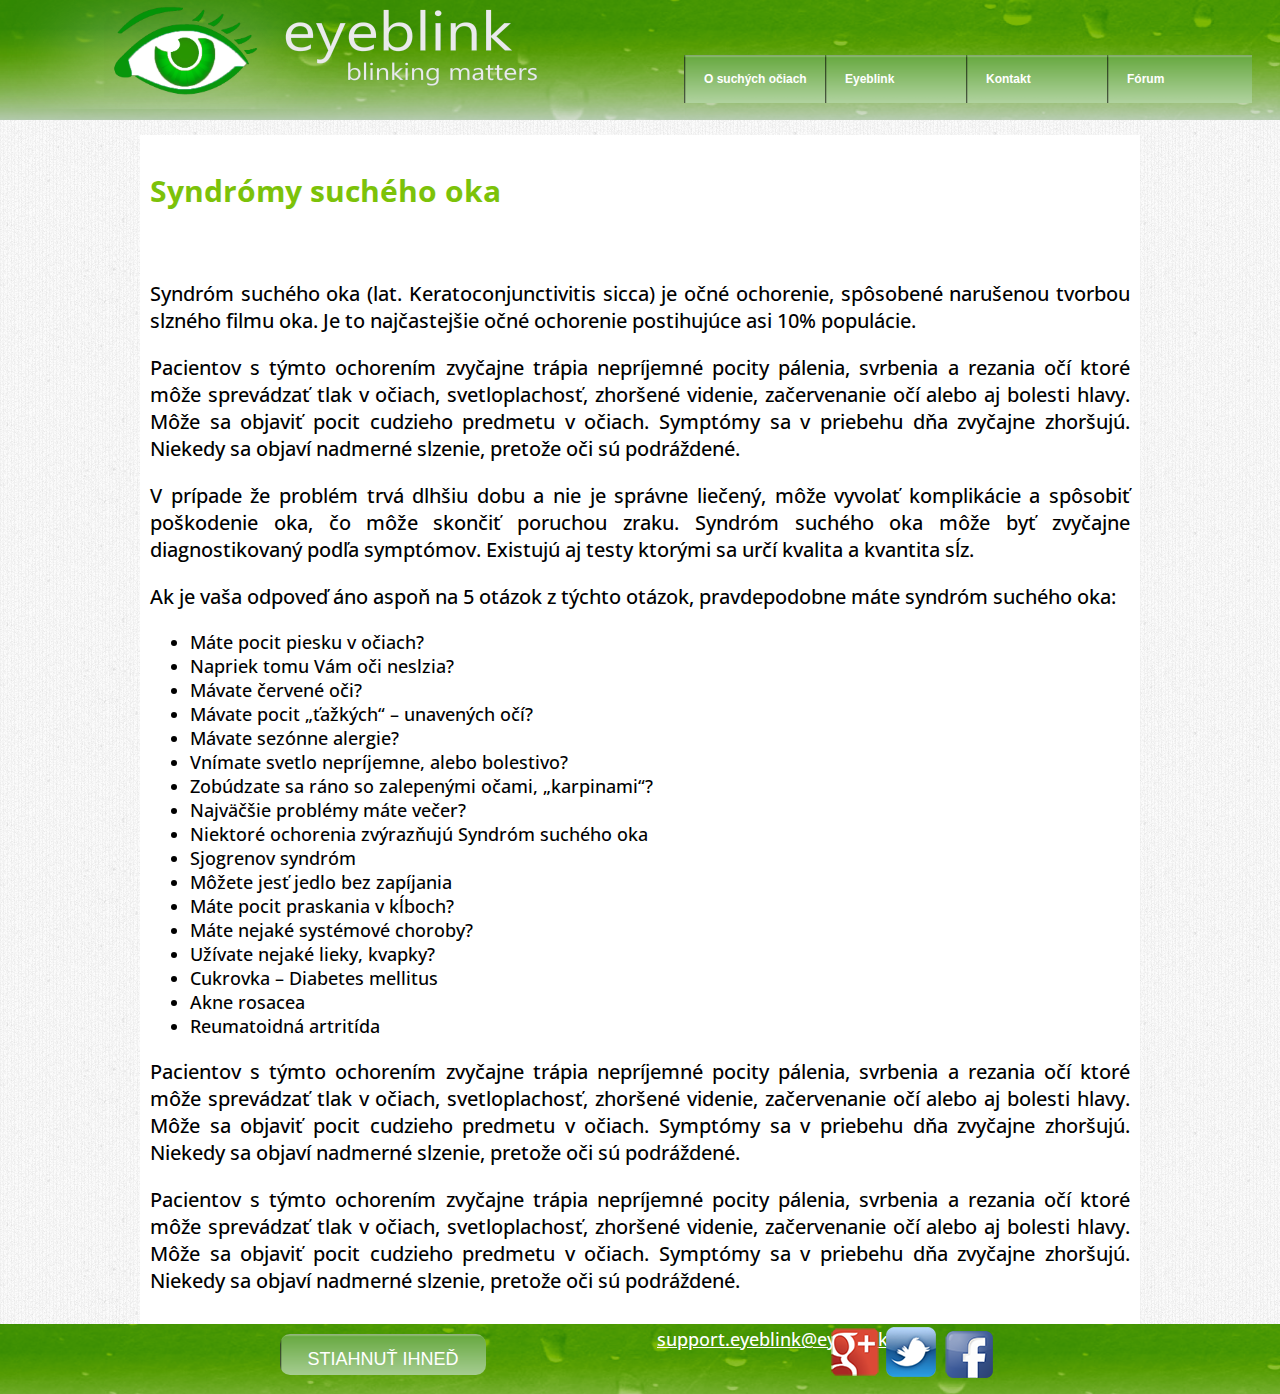
<file: suche_oci.html>
<!DOCTYPE html PUBLIC "-//W3C//DTD XHTML 1.0 Transitional//EN" "http://www.w3.org/TR/xhtml1/DTD/xhtml1-transitional.dtd">
<html xmlns="http://www.w3.org/1999/xhtml"><!-- InstanceBegin template="/Templates/predloha.dwt" codeOutsideHTMLIsLocked="false" -->
<head>

<!-- InstanceBeginRepeat name="RepeatHead" --><!-- InstanceBeginRepeatEntry -->
<link href='http://fonts.googleapis.com/css?family=Open+Sans+Condensed:300,300italic,700&subset=latin,cyrillic-ext,latin-ext' rel='stylesheet' type='text/css'>
<meta http-equiv="Content-Type" content="text/html; charset=utf-8" />
<meta name="keywords" content="eyeblink, suché oči, syndróm scuhého oka, riešenie scuhých očí " />
<meta name="description" content="Eyeblink, portál o scuhých očiach" />
<link href="css.css" rel="stylesheet" type="text/css" />

<title>Projekt EyeBlink</title>
<script src="Scripts/swfobject_modified.js" type="text/javascript"></script>
<!-- InstanceEndRepeatEntry --><!-- InstanceEndRepeat -->
</head>
<body>

<div id="header">
<!-- InstanceBeginRepeat name="header" --><!-- InstanceBeginRepeatEntry -->
 <a href="index.html" title="Hlavná stránka" class="logo"><img class="logo" src="image/logo_eyeblink.png" /></a>
 	<div id="roll_menu">
         <ul class="ul_menu">
            <li class="li_prva_vrstva"><a href="suche_oci.html" title="Syndróm suchého oka">O suchých očiach</a>
                <ul class="ul_menu_under">
                  <li class="li_druha_vrstva"><a href="s_syndrom.html" title="Syndrómy">Syndrómy</a></li> 
                  <li class="li_druha_vrstva"><a href="s_priciny_vzniku.html" title="Príčiny">Príčiny</a></li>
                  <li class="li_druha_vrstva"><a href="s_liecenie.html" title="Lieča">Liečba</a></li>
                </ul>
            </li>
            <li class="li_prva_vrstva"><a href="eyeblink.html" title="Eyeblink program">Eyeblink</a>
                <ul class="ul_menu_under">
                  <li class="li_druha_vrstva"><a href="e_program.html" title="Viac o programie">O programe</a></li>
                  <li class="li_druha_vrstva"><a href="e_navod.html" title="Návod k programu">Návod</a></li>
                  <li class="li_druha_vrstva"><a href="e_stiahnut.html" title="Stiahnutie programu">Stiahnuť</a></li>  
                  <li class="li_druha_vrstva"><a href="e_faq.html" title="Často kladené otázky">FAQ</a></li>

                </ul>
            </li>
            <li class="li_prva_vrstva"><a href="kontakt.html" title="Kontakty">Kontakt</a>     
                <ul class="ul_menu_under">
                  <li class="li_druha_vrstva"><a href="k_tvorcovia.html" title="O tvorcoch programu">Tvorcovia</a></li>
                  <li class="li_druha_vrstva"><a href="k_udaje.html" title="Kontaktné údaje">Kontakné údaje</a></li>
                  <li class="li_druha_vrstva"><a href="index.html" title="Syndrómy">Free Button?</a></li>
                </ul>
            </li>
          <li class="li_prva_vrstva"><a href="forum.html" title="Fórum">Fórum</a></li>
        </ul>   
    </div>
<!-- InstanceEndRepeatEntry --><!-- InstanceEndRepeat -->
</div>
<!-- InstanceBeginEditable name="EditBody" -->
<div id="content">
  <div id="bcontent_sucheoci">
    <h2>Syndrómy suchého oka</h2>
    <br />
    <p> Syndróm suchého oka (lat. Keratoconjunctivitis sicca) je očné ochorenie, spôsobené narušenou tvorbou slzného filmu oka. Je to najčastejšie očné ochorenie postihujúce asi 10% populácie. </p>
    <p> Pacientov s týmto ochorením zvyčajne trápia nepríjemné pocity pálenia, svrbenia a rezania očí ktoré môže sprevádzať tlak v očiach, svetloplachosť, zhoršené videnie, začervenanie očí alebo aj bolesti hlavy. Môže sa objaviť pocit cudzieho predmetu v očiach. Symptómy sa v priebehu dňa zvyčajne  zhoršujú. Niekedy sa objaví nadmerné slzenie, pretože oči sú podráždené. </p>
    <p> V prípade že problém trvá dlhšiu dobu a nie je správne liečený, môže vyvolať komplikácie a spôsobiť poškodenie oka, čo môže skončiť poruchou zraku. 
      Syndróm suchého oka môže byť zvyčajne diagnostikovaný podľa symptómov. Existujú aj testy ktorými sa určí kvalita a kvantita sĺz. </p>
    <p> Ak je vaša odpoveď áno aspoň na 5 otázok z týchto otázok, pravdepodobne máte syndróm suchého oka: </p>
    <ul>
      <li>Máte pocit piesku v očiach? </li>
      <li>Napriek tomu Vám oči neslzia? </li>
      <li>Mávate červené oči? </li>
      <li>Mávate pocit „ťažkých“ – unavených očí?</li>
      <li>Mávate sezónne alergie? </li>
      <li>Vnímate svetlo nepríjemne, alebo bolestivo? </li>
      <li>Zobúdzate sa ráno so zalepenými očami, „karpinami“? </li>
      <li>Najväčšie problémy máte večer? </li>
      <li>Niektoré ochorenia zvýrazňujú Syndróm suchého oka</li>
      <li>Sjogrenov syndróm </li>
      <li>Môžete jesť jedlo bez zapíjania </li>
      <li>Máte pocit praskania v kĺboch? </li>
      <li>Máte nejaké systémové choroby? </li>
      <li>Užívate nejaké lieky, kvapky? </li>
      <li>Cukrovka – Diabetes mellitus </li>
      <li>Akne rosacea </li>
      <li>Reumatoidná artritída</li>
    </ul>
    <p> Pacientov s týmto ochorením zvyčajne trápia nepríjemné pocity pálenia, svrbenia a rezania očí ktoré môže sprevádzať tlak v očiach, svetloplachosť, zhoršené videnie, začervenanie očí alebo aj bolesti hlavy. Môže sa objaviť pocit cudzieho predmetu v očiach. Symptómy sa v priebehu dňa zvyčajne  zhoršujú. Niekedy sa objaví nadmerné slzenie, pretože oči sú podráždené. </p>
    <p> Pacientov s týmto ochorením zvyčajne trápia nepríjemné pocity pálenia, svrbenia a rezania očí ktoré môže sprevádzať tlak v očiach, svetloplachosť, zhoršené videnie, začervenanie očí alebo aj bolesti hlavy. Môže sa objaviť pocit cudzieho predmetu v očiach. Symptómy sa v priebehu dňa zvyčajne  zhoršujú. Niekedy sa objaví nadmerné slzenie, pretože oči sú podráždené. </p>
  </div>
</div>

<!-- InstanceEndEditable -->
          
<div id="footer">
  <footer align="center">
  <!-- InstanceBeginRepeat name="footer" --><!-- InstanceBeginRepeatEntry -->   
  	 <a  href ="eyeblink.html" class="link5"> STIAHNUŤ IHNEĎ </a>
     <a  href ="mailto: barinys@gmail.com" class="link4"> support.eyeblink@eyeblink.com </a>
     <a href="http://facebook.com" title="Facebook" class="link1"><img src="image/face50.png" /></a>
     <a href="http://twitter.com" title="Twitter" class="link2"><img src="image/twitter50.png" /></a>
     <a href="http://googleplus.com" title="Google Plus" class="link3"><img src="image/google50.png" /></a>
    <!-- InstanceEndRepeatEntry --><!-- InstanceEndRepeat -->  
  </footer>
</div>
</body>
<!-- InstanceEnd --></html>
</file>
<file: css.css>
@charset "utf-8";
/* CSS Document */

body {
	color: #000;
	background-image:url(image/retina_dust/retina_dust.png);
	margin: 0px;
	padding: 0px;
	font-family: 'Open Sans Condensed', sans-serif;
	font-size: 18px;
	font-weight: 500;
}
h2 {
	font-size: 30px;
	color: #7cc209;
}
h3 {
	font-size: 20px;
}
h4 {
	font-size: 16px;
	color: #7cc209;
}
p {
	text-align: justify;
	font-size: 20px;
}
.ul_menu {
	text-align: left;
	margin:0;
	display: inline-block;
	padding: 15px 4px 17px 0;
	list-style: none;
	-webkit-box-shadow: 0 0 5px rgba(0, 0, 0, 0.15);
	-moz-box-shadow: 0 0 5px rgba(0, 0, 0, 0.15);
	box-shadow: 0 0 5px rgba(0, 0, 0, 0.0);
	text-decoration: none;
	position: relative;
}
.li_prva_vrstva {
	text-decoration: none;
	font: bold 12px/18px sans-serif;
	display: inline-block;
	width: 105px;
	margin-right: -4px;
	position: relative;
	padding: 15px 20px;
	background: #fff;
	-webkit-transition: all 0.2s;
	-moz-transition: all 0.2s;
	-ms-transition: all 0.2s;
	-o-transition: all 0.2s;
	transition: all 0.2s;
	float: left;
	left: 480px;
	top: 40px;
	background: url('image/button.png');
}
.li_prva_vrstva:hover {
	background: url(image/button.png);
	box-shadow: inset 0 1px 0 rgba(255,255,255,0.6);
	color: #000000;
	opacity: 0.9;
	text-decoration: none;
}
.ul_menu_under {
	text-decoration: none;
	padding: 0;
	position: absolute;
	top: 48px;
	left:0px;
	width: 150px;
	height:50px;
	-webkit-box-shadow: none;
	-moz-box-shadow: none;
	box-shadow: none;
	display: none;
	opacity: 0;
	visibility: hidden;
	-webkit-transiton: opacity 0.2s;
	-moz-transition: opacity 0.2s;
	-ms-transition: opacity 0.2s;
	-o-transition: opacity 0.2s;
	-transition: opacity 0.2s;
}
.li_druha_vrstva {
	text-decoration: none;
	text-align:left;
	padding-left:10px;
	padding-top: 10px;
	background: url('image/button.png');
	display: block;
	width: 140px;
	height:30px;
	color: #fff;
	text-decoration: none;
	text-shadow: 0 -1px 0 #000;
}
.li_druha_vrstva:hover {
	text-decoration: none;
	background: url(image/button.png);
	box-shadow: inset 0 1px 0 rgba(255,255,255,0.6);
	color: #000000;
	opacity: 0.9;
}
.li_prva_vrstva:hover .ul_menu_under {
	text-decoration: none;
	display: block;
	opacity: 1;
	visibility: visible;
}
#header {
	width: 100%;
	height: 120px;
	background: url('image/header_no_logo.png') no-repeat;
	margin: 0;
}
.logo {
	width: 200px;
	height: 100px;
	display: inline-block;
	position: relative;
	float: left;
	left: 50px;
	/*	background: url('image/logo_eyeblink.png'); */
	color: #FFF;
	padding: 2px 2px;
}
.btn {
	background: url('image/button.png');
	color: #FFF;
	display: inline-block;
	border-radius: 0px;
	width: 150px;
	height: 35px;
	text-align: center;
	box-shadow: inset 0 1px 0 rgba(255,255,255,0.1);
	font-family: Arial, sans-serif;
	line-height: 2.5em;
	padding: 2px 2px;
	text-decoration: none;
	position: relative;
	float: left;
	top: 55px;
	left: 480px;
	opacity: 1;
}
.ul_menu a {
     text-decoration:none;
	 color:#FFFFFF;
	 size:18px;
}
.ul_menu a:hover {
     text-decoration:none;
	 color:#255;
}
.btn:hover {
	background: url(image/button.png);
	box-shadow: inset 0 1px 0 rgba(255,255,255,0.6);
	color: #000000;
	opacity: 0.9;
}
#content {
	width: 1000px;
	height: auto;
	margin: auto;
}
#bcontent {
	width: 980px;
	min-height:700px;
	height: auto;
	margin: auto;
	display: relative;
	margin-right: 0px;
	background: #FFF;
	margin-top: 15px;
	padding: 30px;
}
#bcontent_sucheoci {
	width: 980px;
	min-height:700px;
	height: auto;
	margin: auto;
	display: relative;
	margin-right: 0px;
	background: #FFF;
	margin-top: 15px;
	padding: 10px;
}
#video {
	width: 320;
	height: 240;
	display: block;
	float: right;
	margin: 0px;
	padding: clear;
}
#img {
	width: 450;
	height: 150;
	display: block;
	margin: 0px;
	padding: clear;
}
#menu {
	margin: auto;	/*odsadenie od spodneho a vrchenho blocku*/
	padding: 5;
	width: 1000px;
	height: 50px;
	background: url(image/menu.png);
}
#menu li {
	display: inline;
	position: relative;
	padding-top: 10px;
	top: 10px;	/*ujebe mi buttony v menu do stredu panela*/
}
#menu a {
	display: inline;
	position: relative;
	left: 540px;
	padding-top: 10px;
}
#logo {
	text-align: center;
}
#zaruka {
	background-attachment: scroll;
	background-clip: border-box;
	background-color: #fff;
	background-image: none;
	background-origin: padding-box;
	border-bottom-color: #06C;
	border-bottom-left-radius: 8px;
	border-bottom-right-radius: 8px;
	border-bottom-style: solid;
	border-bottom-width: 2px;
	border-collapse: separate;
	border-left-color: #06C;
	border-left-style: solid;
	border-left-width: 2px;
	border-right-color: #06C;
	border-right-style: solid;
	border-right-width: 2px;
	border-top-color: #06C;
	border-top-left-radius: 8px;
	border-top-right-radius: 8px;
	border-top-style: solid;
	border-top-width: 2px;
	line-height: 20px;
	cursor: auto;
	font-weight: bold;
	font-size: 24px;
	float: left;
	box-shadow: 10px 10px 5px #046098;
	padding: 5px;
	margin: 20px;
}
#footer {
	width: 100%;
	height: 70px;
	display: relative;
	background: url(image/footer.png) no-repeat;
	margin: 0 auto;
	text-align: right;
	padding: 5;
	margin-top 10px:
}
#footer a {
	display: inline;
	position: relative;
	padding-top: 10px;
	text-align: center;
	padding: 3px;
}
.link1 {
	
	display: inline;
	background-repeat: no-repeat;
	float: right;
	right: 280px;
}
.link2 {
	display: inline;
	background-repeat: no-repeat;
	float: right;
	right: 280px;
}
.link3 {
	display: inline;
	background-repeat: no-repeat;
	float: right;
	right: 280px;
}
.link4 {
	display: inline;
	background-repeat: no-repeat;
	float: left;
	left: 35%;
	color:#FFFFFF;
	position:relative;
	top:50%;
}
.link4 a {
	color:#FFFFFF;
	display: inline;
	position:relative;
	top:50%
}
.link5 {
	background: url('image/button.png');
	color: #FFF;
	display: inline;
	border-radius: 10px;
	width: 200px;
	height: 35px;
	text-align: center;
	box-shadow: inset 0 1px 0 rgba(255,255,255,0.1);
	font-family: Arial, sans-serif;
	line-height: 2.5em;
	padding: 2px 2px;
	text-decoration: none;
	float: left;
	left: 280px;
	top: 10px;
	opacity: 1.5;
}
.link5:hover {
	background: url(image/button.png);
	box-shadow: inset 0 1px 0 rgba(255,255,255,0.6);
	color: #000000;
	opacity: 0.9;
}
.wrapper {
	border: 1px solid black;
}
#two {
	height: 0em;
	overflow: hidden;
	transition-property: height;
	transition: all 1s ease-in-out;
}
.wrapper:hover #two {
	height: 4em;
}
</file>
